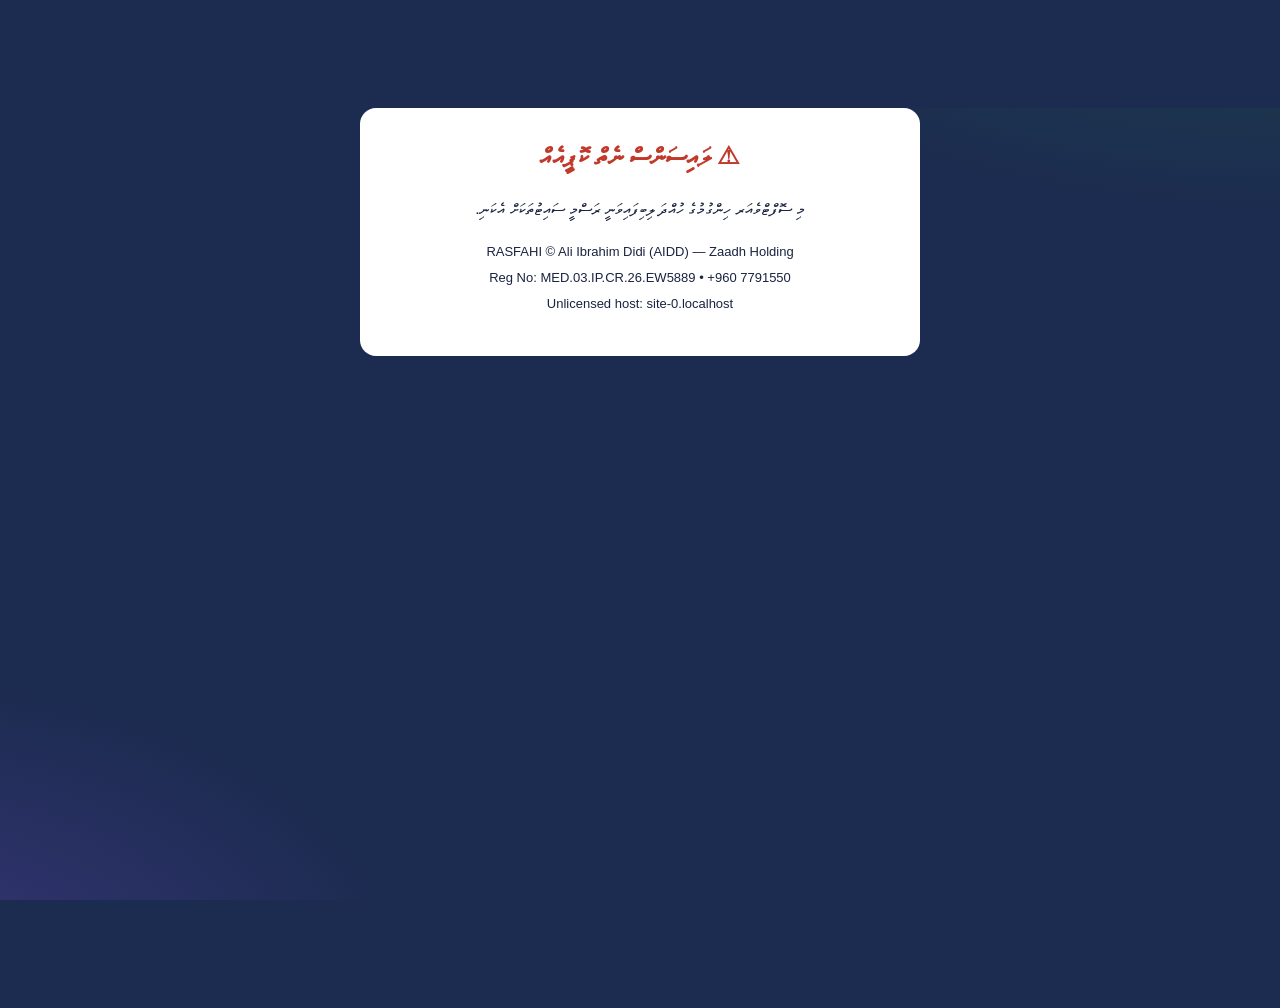
<file: index.html>
<!DOCTYPE html>
<html lang="dv" dir="rtl">
<head>
  <meta charset="UTF-8">
  <meta name="copyright" content="© 2026 Ali Ibrahim Didi (AIDD) / Zaadh Holding — All rights reserved. Reg No: MED.03.IP.CR.26.EW5889">
  <meta name="robots" content="noindex, nofollow">
  <meta name="viewport" content="width=device-width, initial-scale=1.0">
  <title>Rasfahi Judging System</title>
  <link rel="icon" href="data:image/svg+xml,<svg xmlns='http://www.w3.org/2000/svg' viewBox='0 0 100 100'><text y='.9em' font-size='90'>📖</text></svg>">
  <link rel="stylesheet" href="css/app.css?v=fc571c8e">
</head>
<body>
  <div id="app"><div class="loading"><div class="spin"></div><span>ލޯޑުވަނީ...</span></div></div>
  <script type="importmap">
{
    "imports": {
      "./js/app.js": "./js/app.js?v=aa17823a",
      "./js/core.js": "./js/core.js?v=b89d9afa",
      "./js/dummy.js": "./js/dummy.js?v=863c2dc6",
      "./js/firebase-config.js": "./js/firebase-config.js?v=64867a55",
      "./js/firebase.bundle.js": "./js/firebase.bundle.js?v=19774ceb",
      "./js/frames.js": "./js/frames.js?v=4aacd31e",
      "./js/gridpick.js": "./js/gridpick.js?v=5c636929",
      "./js/license.js": "./js/license.js?v=604ed250",
      "./js/liveops.js": "./js/liveops.js?v=d607a226",
      "./js/media.js": "./js/media.js?v=21526a2c",
      "./js/print.js": "./js/print.js?v=726e9d41",
      "./js/quran.js": "./js/quran.js?v=519b48f5",
      "./js/register.js": "./js/register.js?v=a13d1432",
      "./js/roster.js": "./js/roster.js?v=8a8b3c2f",
      "./js/tajweed.js": "./js/tajweed.js?v=b242efa4",
      "./js/trial.js": "./js/trial.js?v=91b9b3c8",
      "./js/views/admin.js": "./js/views/admin.js?v=64d6db24",
      "./js/views/archive.js": "./js/views/archive.js?v=5db6d63f",
      "./js/views/checkin.js": "./js/views/checkin.js?v=58c643a8",
      "./js/views/chief.js": "./js/views/chief.js?v=6ef9d8bb",
      "./js/views/judge.js": "./js/views/judge.js?v=df0249e3",
      "./js/views/live.js": "./js/views/live.js?v=3133a953",
      "./js/views/manual.js": "./js/views/manual.js?v=06589ce2",
      "./js/views/office.js": "./js/views/office.js?v=d879013a",
      "./js/views/report.js": "./js/views/report.js?v=737b4cf0",
      "./js/views/results.js": "./js/views/results.js?v=e3fc76c8",
      "./js/views/screens.js": "./js/views/screens.js?v=facdc1c3"
    }
  }
  </script>
  <script src="js/boot.js?v=1"></script>
  <script type="module" src="js/app.js?v=aa17823a" onerror="window.__rasfahiBootFail && __rasfahiBootFail('ފައިލު ލޯޑް ނުވި: js/app.js (ނުވަތަ އޭގެ ތެރޭގެ ފައިލެއް)')"></script>
</body>
</html>
</file>
<file: css/app.css>
@import url('https://fonts.googleapis.com/css2?family=Noto+Sans+Thaana:wght@400;600;700;900&family=Cinzel:wght@700;900&family=Amiri:wght@400;700&family=Amiri+Quran&display=swap');
/* Faruma — inlined so mobile never needs a server request */
@font-face {
  font-family: 'Faruma';
  src: local('Faruma'),
       url('[data-uri]') format('truetype');
  font-display: swap;
  unicode-range: U+0780-07BF, U+25CC;
}
@font-face { font-family: 'KFGQPC Hafs'; src: url('../fonts/UthmanicHafs.ttf') format('truetype'); font-display: block; }

:root {
  /* fixed tokens (the colour theme below can override any of the others) */
  --gold: #c9a443; --gold2: #ecd083; --green: #2ecc71; --green2: #5ee6a0; --red: #ff4d5e; --red2: #ff8a95;
  --orange: #ff9f1c; --blue: #4f8cff; --radius: 10px;
  --ui: 'Faruma', 'Noto Sans Thaana', 'Segoe UI', sans-serif;
  --quran: 'KFGQPC Hafs', 'Amiri', serif;
}
/* ---------- colour themes (Settings → colours) ---------- */
:root, [data-theme="presidential"] {
  /* presidential — lighter mid-navy, much easier to read */
  --bg: #1c2b50; --bg2: #141f3c; --panel: #223060; --panel2: #2a3a72; --input: #192548; --line: #344e88;
  --line2: #4060a0; --top1: #1c6045; --top2: #144832; --th: #1e5048; --act1: #6248b8; --act2: #422e90;
  --act-text: #fef3c7; --glow1: rgba(28,96,69,.45); --glow2: rgba(98,72,184,.40); --login1: #1e7258; --login2: #4e2e98; --card1: #223060;
  --card2: #192548; --tab: #cdd8f0; --hover: rgba(100,220,160,.10); --star-off: #506088; --flash: rgba(16,26,50,.96); --scr1: #1e6248;
  --scr2: #141f3c; --wait1: #4e2e98; --badge-bg: rgba(98,72,184,.55); --badge-bd: #9a80e8; --badge-tx: #ede0ff; --okbg: rgba(28,96,69,.40);
  --text: #dce8fc; --muted: #8aa4cc;
}
[data-theme="emerald"] {
  --bg: #05241a; --bg2: #031710; --panel: #0a3326; --panel2: #0e4131; --input: #04190f; --line: #17503d;
  --line2: #22684f; --top1: #0c4a35; --top2: #083424; --th: #0f4a37; --act1: #4a2c8a; --act2: #2b1757;
  --act-text: #ecd083; --glow1: rgba(201,164,67,.14); --glow2: rgba(15,94,64,.45); --login1: #0f5e40; --login2: #2b1757; --card1: #0c3a2b;
  --card2: #062318; --tab: #d2e6db; --hover: rgba(46,204,113,.08); --star-off: #2a5546; --flash: rgba(4,30,20,.96); --scr1: #0f5e40;
  --scr2: #031710; --wait1: #0f5e40; --badge-bg: rgba(201,164,67,.15); --badge-bd: #c9a443; --badge-tx: #ecd083; --okbg: rgba(46,204,113,.16);
  --text: #eef7f2; --muted: #a2c3b5;
}
[data-theme="royal"] {
  --bg: #0b1233; --bg2: #070b24; --panel: #111a45; --panel2: #172255; --input: #0a1030; --line: #243070;
  --line2: #34429a; --top1: #2b1757; --top2: #1b1a55; --th: #1f1a5a; --act1: #13704c; --act2: #0c4f36;
  --act-text: #ecd083; --glow1: rgba(74,44,138,.42); --glow2: rgba(15,94,64,.34); --login1: #3a1f73; --login2: #0f4a34; --card1: #16205a;
  --card2: #0c1438; --tab: #c3c9ea; --hover: rgba(123,92,214,.10); --star-off: #3a4478; --flash: rgba(26,16,64,.96); --scr1: #0f4a36;
  --scr2: #081231; --wait1: #34206b; --badge-bg: rgba(74,44,138,.6); --badge-bd: #8b6ad8; --badge-tx: #d2c2ff; --okbg: rgba(15,94,64,.35);
  --text: #eef1fb; --muted: #a6aed3;
}
[data-theme="purple"] {
  --bg: #160c2e; --bg2: #0e071f; --panel: #20133f; --panel2: #2a1a52; --input: #120a28; --line: #3a2766;
  --line2: #50388a; --top1: #3b1f73; --top2: #2a1657; --th: #33205f; --act1: #13704c; --act2: #0c4f36;
  --act-text: #ecd083; --glow1: rgba(123,82,199,.35); --glow2: rgba(201,164,67,.10); --login1: #4a2c8a; --login2: #0f4a34; --card1: #26164d;
  --card2: #160c2e; --tab: #dacff2; --hover: rgba(160,120,255,.10); --star-off: #4a3a78; --flash: rgba(30,14,60,.96); --scr1: #3b1f73;
  --scr2: #0e071f; --wait1: #4a2c8a; --badge-bg: rgba(201,164,67,.15); --badge-bd: #c9a443; --badge-tx: #ecd083; --okbg: rgba(46,204,113,.16);
  --text: #f3effc; --muted: #b6aad6;
}
[data-theme="navy"] {
  --bg: #071330; --bg2: #040b20; --panel: #0d1f47; --panel2: #132a5c; --input: #06112b; --line: #1f3a73;
  --line2: #2c4f94; --top1: #0f2d66; --top2: #0a1f4d; --th: #13306a; --act1: #13704c; --act2: #0c4f36;
  --act-text: #ecd083; --glow1: rgba(47,110,255,.25); --glow2: rgba(201,164,67,.08); --login1: #1f3f8f; --login2: #0a1f4d; --card1: #102554;
  --card2: #081735; --tab: #cad7f2; --hover: rgba(79,140,255,.10); --star-off: #2f4677; --flash: rgba(8,20,50,.96); --scr1: #173a80;
  --scr2: #040b20; --wait1: #1f3f8f; --badge-bg: rgba(79,140,255,.18); --badge-bd: #6f95e8; --badge-tx: #d3e0ff; --okbg: rgba(46,204,113,.16);
  --text: #eef3fc; --muted: #a2b3d6;
}
[data-theme="maroon"] {
  --bg: #230a10; --bg2: #16050a; --panel: #321019; --panel2: #421522; --input: #1a070c; --line: #5a2230;
  --line2: #7a3040; --top1: #5a1422; --top2: #3d0c16; --th: #4a1220; --act1: #13704c; --act2: #0c4f36;
  --act-text: #ecd083; --glow1: rgba(160,30,50,.30); --glow2: rgba(201,164,67,.12); --login1: #6a1a2a; --login2: #2a0a12; --card1: #3a121c;
  --card2: #210910; --tab: #efd8dc; --hover: rgba(255,120,140,.08); --star-off: #5a3038; --flash: rgba(40,8,16,.96); --scr1: #5a1422;
  --scr2: #16050a; --wait1: #6a1a2a; --badge-bg: rgba(201,164,67,.15); --badge-bd: #c9a443; --badge-tx: #ecd083; --okbg: rgba(46,204,113,.16);
  --text: #fbf0f2; --muted: #d0b0b6;
}
[data-theme="turquoise"] {
  --bg: #042126; --bg2: #02151a; --panel: #083139; --panel2: #0c3f49; --input: #031a1f; --line: #145560;
  --line2: #1d6f7c; --top1: #0b4d55; --top2: #07363c; --th: #0b4650; --act1: #1f3f8f; --act2: #0f2566;
  --act-text: #ecd083; --glow1: rgba(15,125,134,.35); --glow2: rgba(201,164,67,.10); --login1: #0f7d86; --login2: #1f3f8f; --card1: #0a3a42;
  --card2: #04232a; --tab: #cdeaed; --hover: rgba(80,220,230,.08); --star-off: #2c5a60; --flash: rgba(4,34,38,.96); --scr1: #0f6a72;
  --scr2: #02151a; --wait1: #0f7d86; --badge-bg: rgba(201,164,67,.15); --badge-bd: #c9a443; --badge-tx: #ecd083; --okbg: rgba(46,204,113,.16);
  --text: #eefafb; --muted: #9fc7cb;
}
[data-theme="blackgold"] {
  --bg: #07090b; --bg2: #030405; --panel: #101418; --panel2: #161b21; --input: #0a0d10; --line: #232a31;
  --line2: #333d47; --top1: #151a1f; --top2: #0b0e11; --th: #171d23; --act1: #d9b650; --act2: #a8862a;
  --act-text: #15110a; --glow1: rgba(201,164,67,.10); --glow2: rgba(201,164,67,.05); --login1: #2a220c; --login2: #07090b; --card1: #0e1215;
  --card2: #07090b; --tab: #bcc5ce; --hover: rgba(201,164,67,.07); --star-off: #2d3a45; --flash: rgba(10,10,8,.96); --scr1: #1a1608;
  --scr2: #030405; --wait1: #1f1a0a; --badge-bg: rgba(201,164,67,.12); --badge-bd: #c9a443; --badge-tx: #ecd083; --okbg: rgba(46,204,113,.14);
  --text: #f1f3f5; --muted: #96a3ae;
}
* { box-sizing: border-box; }
html, body { margin: 0; padding: 0; background: var(--bg); color: var(--text); font-family: var(--ui); font-size: 15px; }
body { min-height: 100vh;
  background: radial-gradient(1100px 520px at 100% -10%, var(--glow1), transparent 60%),
              radial-gradient(900px 520px at -10% 110%, var(--glow2), transparent 60%), var(--bg);
  background-attachment: fixed; }
button:focus-visible, a:focus-visible { outline: 2px solid var(--gold2); outline-offset: 2px; }
button, input, select, textarea { font-family: var(--ui); font-size: 14px; }
a { color: var(--gold2); }
.hidden { display: none !important; }
.muted { color: var(--muted); }
.small { font-size: 12px; }
.ltr { direction: ltr; unicode-bidi: embed; }
.center { text-align: center; }
.row { display: flex; gap: 10px; align-items: center; flex-wrap: wrap; }
.row.between { justify-content: space-between; }
.grow { flex: 1; }
.grid2 { display: grid; grid-template-columns: 1fr 1fr; gap: 10px; }
.grid3 { display: grid; grid-template-columns: repeat(3, 1fr); gap: 10px; }
.grid4 { display: grid; grid-template-columns: repeat(4, 1fr); gap: 10px; }
@media (max-width: 800px) { .grid2, .grid3, .grid4 { grid-template-columns: 1fr; } }

/* ---------- login ---------- */
.login {
  min-height: 100vh; display: flex; flex-direction: column; align-items: center; justify-content: center;
  gap: 14px; padding: 20px 16px;
  background: linear-gradient(150deg, #1b3a8c 0%, #0d4f6c 35%, #0a3a50 65%, #0c2a5a 100%);
}
.login-card {
  width: 100%; max-width: 480px; padding: 32px 30px 28px; text-align: center;
  border-radius: 22px; background: #ffffff; color: #1a2340;
  box-shadow: 0 12px 48px rgba(0,0,0,.35), 0 2px 8px rgba(0,0,0,.18);
}
/* decorative inner ring */
.login-card::before {
  content: ''; position: absolute; inset: 5px;
  border: 1px solid rgba(13,79,108,.12); border-radius: 18px; pointer-events: none;
}
.bismillah { font-family: var(--quran); font-size: 26px; color: #1b5e8a; direction: rtl; margin-bottom: 6px; }
.login-org { font-size: 11px; letter-spacing: 2px; text-transform: uppercase; color: #1b5e8a; margin-bottom: 4px; font-weight: 700; }
.brand { font-family: 'Cinzel', serif; color: #0f2f6a; font-size: 36px; letter-spacing: 4px; margin: 2px 0 2px; }
.brand-sub { color: #4a6080; font-size: 14px; margin-bottom: 0; font-style: italic; font-family: var(--ui); }
.login-divider { height: 1px; background: linear-gradient(90deg, transparent, #1b5e8a55, transparent); margin: 18px 0; }
.login-err { color: #c0392b; font-size: 13px; margin-bottom: 8px; }
.gbtn {
  display: inline-flex; align-items: center; gap: 10px; width: 100%;
  background: #fff; color: #222; border: 2px solid #dde3ec;
  border-radius: 40px; padding: 13px 22px; font-weight: 700; cursor: pointer; font-size: 15px;
  box-shadow: 0 2px 8px rgba(0,0,0,.10); transition: box-shadow .18s, border-color .18s;
  font-family: var(--ui);
}
.gbtn:hover { border-color: #1b5e8a; box-shadow: 0 4px 16px rgba(27,94,138,.18); }
.gbtn img { width: 22px; height: 22px; }
.login-auth-note {
  font-size: 12px; letter-spacing: 1.5px; text-transform: uppercase; color: #4a6080;
  margin: 14px 0 18px; font-weight: 700; font-family: var(--ui);
}
/* registration form link — large button */
.login-reg-btn {
  display: flex; align-items: center; gap: 14px; width: 100%;
  border: 2px solid #0d4f6c; border-radius: 14px; padding: 14px 18px;
  background: linear-gradient(135deg, #f0f8ff, #e6f3f9); color: #0d4f6c;
  text-decoration: none; cursor: pointer; transition: background .18s, box-shadow .18s;
  box-shadow: 0 2px 8px rgba(13,79,108,.08);
}
.login-reg-btn:hover { background: linear-gradient(135deg, #e0f0ff, #cce8f5); box-shadow: 0 4px 16px rgba(13,79,108,.15); }
.login-reg-icon { font-size: 28px; flex-shrink: 0; }
.login-reg-btn b { display: block; font-size: 19px; color: #0d4f6c; font-family: var(--ui); }
.login-reg-sub { font-family: 'Amiri', serif; font-size: 13px; color: #1b5e8a; display: block; margin-top: 2px; direction: rtl; }
.login-note { margin-top: 20px; font-size: 11px; color: #7a8fa8; line-height: 1.8; }
/* bottom footer card */
.login-footer-card {
  width: 100%; max-width: 480px; padding: 18px 24px; text-align: center;
  border-radius: 16px; border: 1px solid rgba(255,255,255,.25);
  background: rgba(10,30,60,.55); backdrop-filter: blur(8px);
  color: #c8d6e8;
}
.login-footer-label { font-size: 9px; letter-spacing: 3px; text-transform: uppercase; color: #c9a443; margin: 0 0 2px; }
.login-footer-brand { font-family: 'Cinzel', serif; font-size: 20px; color: #ecd083; letter-spacing: 2px; margin: 0 0 6px; }
.login-footer-copy { font-size: 12px; color: #a8bcd0; line-height: 1.7; margin: 0; }
.login-footer-note { font-size: 10px; color: #7a8fa8; }

/* ---------- shell ---------- */
.topbar { position: sticky; top: 0; z-index: 50; display: flex; flex-wrap: wrap; align-items: center; gap: 8px 14px; padding: 8px 16px 0;
  background: linear-gradient(180deg, var(--top1) 0%, var(--top2) 100%); border-bottom: 3px double var(--gold); box-shadow: 0 6px 20px rgba(0,0,0,.35); }
.topbar .logo { font-family: 'Cinzel', serif; color: var(--gold2); font-size: 18px; letter-spacing: 1px; white-space: nowrap; }
.topbar .who { margin-inline-start: auto; display: flex; align-items: center; gap: 10px; font-size: 13px; white-space: nowrap; }
.topbar .who img { width: 30px; height: 30px; border-radius: 50%; border: 1px solid var(--gold); }
.tabs { order: 3; flex-basis: calc(100% + 32px); display: flex; flex-wrap: wrap; gap: 4px; margin: 0 -16px; padding: 6px 16px 8px;
  border-top: 1px solid rgba(201,164,67,.35); background: rgba(7,11,36,.35); }
@media (max-width: 700px) { .tabs { flex-wrap: nowrap; overflow-x: auto; scrollbar-width: none; } }
.tabs button { background: transparent; color: var(--tab); border: 1px solid transparent; border-radius: 8px; padding: 7px 12px; cursor: pointer; white-space: nowrap; }
.tabs button.active { color: var(--act-text); background: linear-gradient(180deg, var(--act1), var(--act2)); border-color: var(--gold); font-weight: 700; }
.tabs button:hover:not(.active) { color: var(--text); border-color: rgba(201,164,67,.45); }
main#view { padding: 16px; max-width: 1500px; margin: 0 auto; }
main#view.full { max-width: none; padding: 0; }
.rolebadge { background: var(--badge-bg); border: 1px solid var(--badge-bd); color: var(--badge-tx); padding: 3px 12px; border-radius: 20px; font-size: 12px; white-space: nowrap; }

/* ---------- cards / forms ---------- */
.card { background: var(--panel); border: 1px solid var(--line); border-radius: var(--radius); padding: 16px; margin-bottom: 14px; }
.card h2, .card h3 { margin: 0 0 12px; color: var(--gold2); font-size: 17px; }
.card h2 small { color: var(--muted); font-weight: 400; font-size: 12px; }
.field { display: flex; flex-direction: column; gap: 5px; margin-bottom: 10px; }
.field > span { font-size: 13px; color: var(--muted); }
.field .hint { color: var(--muted); font-size: 11px; }
input, select, textarea { background: var(--input); color: var(--text); border: 1px solid var(--line2); border-radius: 8px; padding: 9px 10px; outline: none; width: 100%; }
input:focus, select:focus, textarea:focus { border-color: var(--gold); box-shadow: 0 0 0 2px rgba(201,164,67,.2); }
input[type=checkbox], input[type=radio] { width: auto; }
input[type=color] { padding: 2px; height: 36px; }
input[type=range] { padding: 0; }
.btn { border: 1px solid var(--line2); background: var(--panel2); color: var(--text); border-radius: 8px; padding: 9px 16px; cursor: pointer; font-weight: 600; white-space: nowrap; }
.btn:hover { filter: brightness(1.2); }
.btn:disabled { opacity: .45; cursor: not-allowed; filter: none; }
.btn.primary { background: linear-gradient(180deg, #e3c45e, #b38e2c); color: #1a1233; border-color: var(--gold2); }
.btn.green { background: linear-gradient(180deg, #1c8a5c, #0f5e40); border-color: var(--green2); color: #fff; }
.btn.red { background: linear-gradient(180deg, #d42b2b, #9c1717); border-color: var(--red2); color: #fff; }
.btn.blue { background: linear-gradient(180deg, #3d6fe0, #26489e); border-color: #7ea2ff; color: #fff; }
.btn.orange { background: linear-gradient(180deg, #f59a1b, #c26f00); border-color: #ffc062; color: #111; }
.btn.ghost { background: transparent; }
.btn.sm { padding: 5px 10px; font-size: 12px; }
.btn.lg { padding: 14px 22px; font-size: 17px; }
.icon-btn { background: transparent; border: 0; color: var(--muted); font-size: 18px; cursor: pointer; }
.tag { display: inline-block; padding: 2px 8px; border-radius: 12px; font-size: 12px; background: var(--panel2); border: 1px solid var(--line2); }
.tag.gold { color: var(--gold2); border-color: rgba(201,164,67,.5); background: rgba(201,164,67,.08); }
.tag.green { color: var(--green2); border-color: rgba(94,230,160,.35); background: rgba(28,138,92,.18); }
.tag.red { color: var(--red2); border-color: rgba(255,138,149,.35); background: rgba(255,77,94,.12); }
.tag.orange { color: #ffc062; border-color: rgba(255,192,98,.35); background: rgba(255,159,28,.12); }
.tag.blue { color: #a9c2ff; border-color: rgba(126,162,255,.4); background: rgba(79,140,255,.14); }
.loading { display: flex; gap: 10px; align-items: center; justify-content: center; padding: 40px; color: var(--muted); }
.spin { width: 22px; height: 22px; border: 3px solid var(--line2); border-top-color: var(--gold); border-radius: 50%; animation: sp 0.8s linear infinite; }
@keyframes sp { to { transform: rotate(360deg); } }
.empty { padding: 30px; text-align: center; color: var(--muted); border: 1px dashed var(--line2); border-radius: var(--radius); }
.kpi { background: var(--panel2); border: 1px solid var(--line); border-radius: var(--radius); padding: 14px; }
.kpi b { display: block; font-size: 26px; color: var(--gold2); }
.kpi span { color: var(--muted); font-size: 12px; }

/* tables */
.tbl-wrap { overflow-x: auto; border: 1px solid var(--line); border-radius: var(--radius); }
table.tbl { width: 100%; border-collapse: collapse; font-size: 13px; }
.tbl th { position: sticky; top: 0; background: var(--th); color: var(--gold2); text-align: start; padding: 9px 8px; border-bottom: 1px solid var(--line2); white-space: nowrap; }
.tbl td { padding: 7px 8px; border-bottom: 1px solid var(--line); vertical-align: middle; }
.tbl tr:hover td { background: var(--hover); }
.tbl img.ph { width: 34px; height: 34px; border-radius: 6px; object-fit: cover; }
.tbl .noph { width: 34px; height: 34px; border-radius: 6px; background: var(--panel2); display: inline-flex; align-items: center; justify-content: center; }
.filters { display: flex; gap: 8px; flex-wrap: wrap; margin-bottom: 10px; align-items: flex-end; }
.filters > * { flex: 1 1 150px; }
.filters .btn { flex: 0 0 auto; }

/* modal & toast */
.modal-wrap { position: fixed; inset: 0; background: rgba(0,0,0,.72); z-index: 1000; display: flex; align-items: center; justify-content: center; padding: 16px; }
.modal { background: var(--panel); border: 1px solid var(--gold); border-radius: 14px; width: 100%; max-width: 560px; max-height: 92vh; display: flex; flex-direction: column; }
.modal.wide { max-width: 1000px; }
.modal-head { display: flex; justify-content: space-between; align-items: center; padding: 12px 16px; border-bottom: 1px solid var(--line); }
.modal-head h3 { margin: 0; color: var(--gold2); font-size: 17px; }
.modal-body { padding: 16px; overflow: auto; }
.modal-foot { display: flex; gap: 8px; justify-content: flex-end; padding: 12px 16px; border-top: 1px solid var(--line); flex-wrap: wrap; }
#toasts { position: fixed; bottom: 16px; left: 16px; z-index: 2000; display: flex; flex-direction: column; gap: 8px; }
.toast { background: #0f3a2b; border: 1px solid var(--green); color: #d9ffe8; padding: 10px 16px; border-radius: 10px; box-shadow: 0 6px 20px rgba(0,0,0,.5); transition: .4s; max-width: 380px; }
.toast.err { background: #3a1024; border-color: var(--red); color: #ffd9d9; }
.toast.warn { background: #3a2a08; border-color: var(--orange); color: #ffe7c2; }
.toast.out { opacity: 0; transform: translateY(10px); }

/* id card */
.idcard { display: flex; gap: 12px; align-items: center; background: var(--panel2); border: 1px solid var(--line2); border-radius: 12px; padding: 10px; }
.idcard .idph { width: 64px; height: 76px; object-fit: cover; border-radius: 8px; border: 2px solid var(--gold); background: var(--panel2); display: flex; align-items: center; justify-content: center; font-size: 30px; }
.idcard.big .idph { width: 130px; height: 156px; }
.idcard .idname { font-size: 18px; font-weight: 700; }
.idcard.big .idname { font-size: 30px; }
.idcard .idname-en { direction: ltr; text-align: end; color: var(--muted); font-size: 13px; }
.idcard .idrow { display: flex; gap: 6px; flex-wrap: wrap; margin-top: 4px; }
.idcard .idinfo { flex: 1; min-width: 0; }
.emptycard { justify-content: center; color: var(--muted); min-height: 80px; }

/* stars */
.stars i { font-style: normal; color: var(--star-off); margin: 0 1px; }
.stars i.on { color: var(--gold2); text-shadow: 0 0 12px rgba(255,215,106,.7); }

/* light */
.light { width: 26px; height: 26px; border-radius: 50%; display: inline-block; border: 2px solid #000; box-shadow: inset 0 0 6px rgba(0,0,0,.6); background: #333; }
.light.go { background: radial-gradient(circle at 35% 35%, #9dffb9, #00c853 60%, #00622a); box-shadow: 0 0 22px #00e676; }
.light.stop { background: radial-gradient(circle at 35% 35%, #ffb3b3, #ff2020 60%, #7a0000); box-shadow: 0 0 22px #ff3d3d; }

/* ---------- mushaf page ---------- */
.mushaf-page { font-family: var(--quran); direction: rtl; background: #fffdf5; color: #111; border-radius: 10px; padding: 14px 18px;
  border: 3px double #b8932a; font-size: var(--qsize, 26px); line-height: 2.05; user-select: none; }
.mushaf-page .qline { text-align: justify; text-align-last: justify; white-space: nowrap; overflow: hidden; min-height: 1.9em; padding: 0 2px; border-radius: 4px; }
.mushaf-page.p12 .qline { text-align: center; text-align-last: center; }
.mushaf-page .qline.basmala { text-align: center; text-align-last: center; }
.mushaf-page .qline.dim { opacity: .28; }
.mushaf-page .qline.has-in { background: rgba(255, 236, 170, .35); }
.mushaf-page .w.out { color: #9a9a9a; }
.sura-head { text-align: center; margin: 4px 0; min-height: 1.9em; display: flex; align-items: center; justify-content: center;
  border: 2px solid #b8932a; border-radius: 30px; background: linear-gradient(90deg, #f3e3a6, #fff7d6, #f3e3a6); font-size: .85em; color: #5a3d00; }
.am { position: relative; display: inline-block; font-family: var(--quran); color: #7a5b00; }
.am .orn { font-size: 1.15em; }
.am .num { position: absolute; inset: 0; display: flex; align-items: center; justify-content: center; font-size: .5em; padding-top: .15em; font-family: 'Amiri', serif; font-weight: 700; }
.w { border-radius: 5px; padding: 0 1px; transition: background .12s; }
.clickable .w.in { cursor: pointer; }
.clickable .w.in:hover { background: rgba(47, 140, 255, .18); }
.w.err-jali { color: #d50000 !important; background: rgba(255, 0, 0, .12); text-decoration: underline wavy #d50000; }
.w.err-khafi { color: #e65100 !important; background: rgba(255, 152, 0, .18); text-decoration: underline dotted #e65100; }
.w.err-both { color: #d50000 !important; background: rgba(255, 152, 0, .25); text-decoration: underline double #d50000; }
.flow.tz, .tz .w { font-family: 'Amiri Quran', 'Amiri', serif; line-height: 2.6; }
.flow { font-family: var(--quran); direction: rtl; font-size: var(--qsize, 30px); line-height: 2.2; text-align: justify; background: #fffdf5; color: #111; padding: 18px 22px; border-radius: 10px; border: 3px double #b8932a; }

/* ---------- judge ---------- */
.judge-layout { display: grid; grid-template-columns: minmax(0, 1fr) 390px; gap: 14px; align-items: start; }
@media (max-width: 1100px) { .judge-layout { grid-template-columns: 1fr; } }
.qbar { display: flex; align-items: center; gap: 10px; flex-wrap: wrap; background: var(--panel2); border: 1px solid var(--line2); border-radius: 10px; padding: 8px 12px; margin-bottom: 10px; }
.qbar .qn { font-size: 20px; font-weight: 900; color: var(--gold2); }
.qtabs { display: flex; gap: 6px; }
.qtabs button { border: 1px solid var(--line2); background: var(--input); color: var(--muted); border-radius: 8px; padding: 6px 12px; cursor: pointer; }
.qtabs button.cur { border-color: var(--green2); color: var(--green2); }
.qtabs button.view { background: var(--gold); color: #111; font-weight: 700; }
.rub-row { display: grid; grid-template-columns: 1fr auto; gap: 6px; align-items: center; padding: 7px 0; border-bottom: 1px dashed var(--line2); }
.rub-row .nm { font-weight: 600; }
.rub-row .nm small { color: var(--muted); font-weight: 400; }
.rub-ctl { display: flex; align-items: center; gap: 4px; }
.rub-ctl input { width: 70px; text-align: center; font-weight: 700; color: var(--gold2); padding: 5px; }
.rub-ctl button { background: var(--panel2); border: 1px solid var(--line2); color: var(--text); border-radius: 6px; padding: 4px 6px; cursor: pointer; font-size: 11px; }
.total-box { text-align: center; padding: 12px; border: 2px solid var(--green); border-radius: 12px; margin-top: 10px; background: var(--okbg); }
.total-box b { display: block; font-size: 44px; color: var(--green2); line-height: 1.1; }
.errlist { max-height: 260px; overflow: auto; }
.erritem { display: flex; gap: 8px; align-items: center; padding: 6px; border-bottom: 1px solid var(--line); font-size: 13px; }
.erritem .ew { font-family: var(--quran); font-size: 22px; min-width: 70px; text-align: center; }
.erritem.jali .ew { color: var(--red2); }
.erritem.khafi .ew { color: #ffb74d; }
.erritem .etype { flex: 1; }
.locked-banner { background: var(--okbg); border: 1px solid var(--green); color: var(--green2); padding: 10px; border-radius: 10px; text-align: center; font-weight: 700; }
.flash-banner { position: fixed; top: 35%; left: 50%; transform: translate(-50%, -50%); z-index: 1500; background: var(--flash); border: 3px solid var(--gold);
  color: var(--gold2); padding: 30px 60px; font-size: 44px; font-weight: 900; border-radius: 20px; box-shadow: 0 0 80px rgba(201,164,67,.5); animation: pop .3s; pointer-events: none; }
@keyframes pop { from { transform: translate(-50%, -50%) scale(.6); opacity: 0; } }
.khafi-pop .grp { margin-bottom: 10px; }
.khafi-pop .grp h4 { margin: 0 0 6px; color: var(--gold2); font-size: 14px; }
.khafi-pop .opts { display: flex; flex-wrap: wrap; gap: 6px; }
.khafi-pop .opts button { background: var(--panel2); border: 1px solid var(--line2); color: var(--text); padding: 7px 10px; border-radius: 8px; cursor: pointer; font-size: 13px; }
.khafi-pop .opts button:hover { border-color: var(--orange); color: #ffc062; }
.khafi-pop .opts button small { display: block; font-family: 'Amiri', serif; color: var(--muted); font-size: 12px; }
.pop-word { font-family: var(--quran); font-size: 40px; text-align: center; color: #fff; background: var(--input); border-radius: 10px; padding: 6px; margin-bottom: 10px; }

/* ---------- live control ---------- */
.live-layout { display: grid; grid-template-columns: 340px minmax(0, 1fr); gap: 14px; align-items: start; }
@media (max-width: 1000px) { .live-layout { grid-template-columns: 1fr; } }
.queue-item { display: flex; gap: 8px; align-items: center; padding: 7px; border-bottom: 1px solid var(--line); cursor: pointer; border-radius: 8px; }
.queue-item:hover { background: var(--hover); }
.queue-item.cur { background: var(--okbg); border: 1px solid var(--green); }
.queue-item.done { opacity: .55; }
.queue-item img, .queue-item .noph { width: 36px; height: 42px; border-radius: 6px; object-fit: cover; }
.gridbox { display: grid; grid-template-columns: repeat(5, 1fr); gap: 8px; }
.gridbox button { aspect-ratio: 2.4; font-size: 22px; font-weight: 900; border-radius: 10px; border: 2px solid var(--gold); background: var(--panel2); color: var(--gold2); cursor: pointer; }
.gridbox button.taken { background: #0f5e40; color: #fff; border-color: var(--green2); }
.gridbox button .sub { display: block; font-size: 10px; font-weight: 400; color: var(--muted); }
.phase-pill { padding: 4px 12px; border-radius: 20px; background: var(--panel2); border: 1px solid var(--line2); font-size: 12px; }
.judge-status { display: flex; gap: 6px; flex-wrap: wrap; }
.judge-status span { padding: 4px 10px; border-radius: 16px; font-size: 12px; border: 1px solid var(--line2); }
.judge-status span.ok { border-color: var(--green); color: var(--green2); background: rgba(28,138,92,.18); }

/* ---------- screens (TV) ---------- */
.screen { position: fixed; inset: 0; background: #000; color: #fff; overflow: hidden; display: flex; flex-direction: column; }
.screen.student { background: radial-gradient(ellipse at center, var(--scr1) 0%, var(--scr2) 78%); }
.screen .scr-top { display: flex; align-items: center; gap: 2vw; padding: 1.2vh 2vw; border-bottom: 3px double var(--gold); background: linear-gradient(180deg, var(--top1), var(--top2)); }
.screen .scr-title { font-family: 'Cinzel', serif; color: var(--gold2); font-size: 2.2vw; }
.screen .scr-body { flex: 1; display: flex; align-items: center; justify-content: center; padding: 2vh 2vw; min-height: 0; }
.scr-grid { display: grid; grid-template-columns: repeat(5, 1fr); gap: 1.6vw; width: 88vw; }
.scr-grid div { aspect-ratio: 1.7; display: flex; align-items: center; justify-content: center; font-size: 5vw; font-weight: 900; border: .35vw solid var(--gold);
  border-radius: 1.4vw; background: linear-gradient(180deg, var(--panel2), var(--bg)); color: var(--gold2); font-family: 'Cinzel', serif; }
.scr-grid div.taken { background: linear-gradient(180deg, #00c853, #00662b); color: #fff; border-color: #b9ffd2; }
.scr-read { display: flex; gap: 1.5vw; width: 100%; height: 100%; align-items: stretch; }
.scr-side { width: 18vw; display: flex; flex-direction: column; gap: 1vh; }
.scr-side .qc { border: 2px solid #335; border-radius: 1vw; padding: 1vh 1vw; background: rgba(255,255,255,.04); font-size: 1.3vw; }
.scr-side .qc.cur { border-color: var(--green2); background: rgba(0,230,118,.12); }
.scr-side .qc.done { opacity: .5; }
.scr-main { flex: 1; display: flex; flex-direction: column; min-width: 0; }
.scr-banner { display: flex; justify-content: center; gap: 3vw; font-size: 1.8vw; color: var(--gold2); margin-bottom: 1vh; }
.scr-text { flex: 1; overflow: hidden; display: flex; align-items: center; justify-content: center; }
.scr-text .flow, .scr-text .mushaf-page { width: 100%; max-height: 100%; }
.scr-img { position: relative; height: 100%; display: flex; justify-content: center; }
.scr-img img { height: 100%; width: auto; max-width: 100%; object-fit: contain; background: #fff; border-radius: .6vw; }
.scr-img .band { position: absolute; left: 0; right: 0; background: rgba(255, 213, 79, .28); border-top: .25vw solid #ffb300; border-bottom: .25vw solid #ffb300; pointer-events: none; }
.scr-img .rog { position: absolute; width: .7vw; background: #d50000; border-radius: .4vw; box-shadow: 0 0 1vw #ff1744; pointer-events: none; }
.scr-img .arrow { position: absolute; font-size: 2.6vw; color: #d50000; pointer-events: none; line-height: 1; }
.scr-light { width: 7vw; height: 7vw; }
.big-light { position: absolute; top: 1.2vh; left: 1.2vw; }
.hifz-card { text-align: center; }
.hifz-card .hs { font-size: 4vw; color: var(--gold2); }
.hifz-card .hw { font-family: var(--quran); font-size: 5vw; margin-top: 2vh; background: #fffdf5; color: #111; padding: 1vh 3vw; border-radius: 1vw; }
.screen.waiting { background: radial-gradient(ellipse at top, var(--wait1) 0%, var(--bg) 55%, var(--bg2) 100%); }
.wr-grid { display: grid; grid-template-columns: 1.3fr 1fr; grid-template-rows: auto 1fr; gap: 2vw; width: 94vw; height: 100%; padding: 2vh 0; }
.wr-box { border: .25vw solid var(--gold); border-radius: 1.5vw; padding: 2vh 2vw; background: rgba(0,0,0,.35); display: flex; flex-direction: column; gap: 1vh; }
.wr-box h2 { margin: 0; font-size: 2vw; color: var(--gold2); }
.wr-now { grid-row: span 2; }
.wr-now .idcard { background: transparent; border: 0; flex-direction: column; text-align: center; }
.wr-now .idcard .idph { width: 22vw; height: 27vw; border-width: .3vw; }
.wr-now .idcard .idname { font-size: 3.4vw; }
.wr-now .idcard .idrow { justify-content: center; font-size: 1.5vw; }
.wr-now .idcard .tag { font-size: 1.4vw; padding: .3vh 1vw; }
.wr-box .idcard { background: transparent; border: 0; }
.wr-box .idcard .idph { width: 8vw; height: 9.6vw; }
.wr-box .idcard .idname { font-size: 2vw; }
.wr-stars .stars { font-size: 5vw; }
.wr-grade { font-size: 2vw; color: var(--gold2); text-align: center; }
.clock { font-family: 'Cinzel', serif; font-size: 1.8vw; color: var(--muted); margin-inline-start: auto; direction: ltr; }
.fs-hint { position: fixed; bottom: 6px; left: 50%; transform: translateX(-50%); z-index: 50; font-size: 11px; color: rgba(255,255,255,.6); background: rgba(0,0,0,.35); padding: 2px 10px; border-radius: 10px; white-space: nowrap; text-align: center; }

/* check-in (tablet) */
.ck-search { font-size: 20px; padding: 14px; }
.ck-list { display: grid; grid-template-columns: repeat(auto-fill, minmax(320px, 1fr)); gap: 10px; margin-top: 12px; }
.ck-item .idcard { height: 100%; }
.ck-item.in .idcard { border-color: var(--green); background: var(--okbg); }

/* public registration */
.reg-wrap { max-width: 860px; margin: 0 auto; padding: 16px; }
.reg-head { text-align: center; padding: 22px 12px; border-bottom: 2px solid var(--gold); margin-bottom: 16px; }
.reg-head h1 { color: var(--gold2); margin: 6px 0; font-size: 24px; }
.req::after { content: ' *'; color: var(--red2); }
.ph-preview { width: 140px; height: 170px; border: 2px dashed var(--line2); border-radius: 10px; display: flex; align-items: center; justify-content: center; overflow: hidden; background: var(--input); }
.ph-preview img { width: 100%; height: 100%; object-fit: cover; }
.status-box { padding: 14px; border-radius: 10px; margin-bottom: 12px; border: 1px solid var(--line2); }
.status-box.submitted, .status-box.resubmitted { background: rgba(79,140,255,.14); border-color: rgba(126,162,255,.4); }
.status-box.needs_fix { background: rgba(255,159,28,.12); border-color: var(--orange); }
.status-box.approved { background: rgba(28,138,92,.18); border-color: var(--green); }
.status-box.rejected { background: rgba(255,77,94,.12); border-color: var(--red); }

/* calibration */
.calib { position: relative; display: inline-block; max-height: 80vh; }
.calib img { max-height: 80vh; display: block; }
.calib .ln { position: absolute; left: 0; right: 0; border-top: 1px solid rgba(255,0,0,.6); pointer-events: none; }
.calib .ln span { position: absolute; right: 2px; top: 0; font-size: 10px; color: red; background: #fff; }

/* ============================================================
   ROYAL QURAN FRAMES — 10 designs × 5 palettes = 50 (js/frames.js)
   --u is the scale unit: 1vh on the TV screen, a few px in the gallery.
   ============================================================ */
.qframe { --u: 1vh; --bw: 3; --g0: #7d5f18; --g1: #c9a443; --g2: #f7e59a; --fb: #0f5e40; --fd: #083826; --fp: #fffdf5;
  --goldfill: linear-gradient(135deg, var(--g0), var(--g2) 36%, var(--g1) 54%, var(--g2) 72%, var(--g0));
  position: relative; display: inline-flex; flex: 0 0 auto; max-width: calc(100% - var(--u) * 6); box-sizing: border-box;
  padding: calc(var(--u) * var(--bw)); margin: calc(var(--u) * 3) auto; background: var(--fb); isolation: isolate; }
.qframe > i { position: absolute; display: none; pointer-events: none; font-style: normal; }
.qframe > .qf-pat { z-index: 1; inset: 0; }
.qframe > .qf-in { position: relative; z-index: 2; display: flex; align-items: center; justify-content: center; min-width: 0; min-height: 0; background: var(--fp); }
.qframe > .qf-c, .qframe > .qf-m { z-index: 3; background: var(--goldfill); }
.qframe > .qf-c.tl { top: var(--co, 0); left: var(--co, 0); }
.qframe > .qf-c.tr { top: var(--co, 0); right: var(--co, 0); transform: scaleX(-1); }
.qframe > .qf-c.bl { bottom: var(--co, 0); left: var(--co, 0); transform: scaleY(-1); }
.qframe > .qf-c.br { bottom: var(--co, 0); right: var(--co, 0); transform: scale(-1, -1); }
.qframe > .qf-m.t { top: var(--mo, 0); left: 50%; transform: translateX(-50%); }
.qframe > .qf-m.b { bottom: var(--mo, 0); left: 50%; transform: translateX(-50%) scaleY(-1); }
.qframe.fill { height: calc(100% - var(--u) * 6 - var(--crown, 0px)); }
.qframe.fill > .qf-in { height: 100%; }
/* content inside a frame: the frame supplies the paper and the border */
.qf-in .mushaf-page, .qf-in .flow { border: 0; border-radius: 0; background: transparent; }
.qf-in .scr-img img { background: transparent; border-radius: 0; }
.qf-in > div > .hw, .qf-in > .hw { margin: 0; background: transparent; border-radius: 0; }
.qf-in .scr-img { height: 100%; }

.qk-mushaf { --bw: 3; background: var(--fb); box-shadow: 0 0 0 calc(var(--u) * 0.35) var(--g1), 0 0 0 calc(var(--u) * 0.75) var(--fd), 0 0 0 calc(var(--u) * 1.05) var(--g2), 0 calc(var(--u) * 1) calc(var(--u) * 5) rgba(0,0,0,.55); }
.qk-mushaf > .qf-in { box-shadow: 0 0 0 calc(var(--u) * 0.3) var(--g1), 0 0 0 calc(var(--u) * 0.6) var(--fd), 0 0 0 calc(var(--u) * 0.85) var(--g1); }
.qk-mushaf > .qf-pat { display: block; inset: calc(var(--u) * 1.3); border: calc(var(--u) * 0.2) solid var(--g1); opacity: .8; }
.qk-mushaf > .qf-c { display: block; --co: calc(var(--u) * -1.8); width: calc(var(--u) * 6.6); height: calc(var(--u) * 6.6); -webkit-mask: url("data:image/svg+xml,%3Csvg xmlns='http://www.w3.org/2000/svg' viewBox='0 0 100 100'%3E%3Cpath fill='white' fill-rule='evenodd' d='M50.00,1.00 L63.39,17.66 L84.65,15.35 L82.34,36.61 L99.00,50.00 L82.34,63.39 L84.65,84.65 L63.39,82.34 L50.00,99.00 L36.61,82.34 L15.35,84.65 L17.66,63.39 L1.00,50.00 L17.66,36.61 L15.35,15.35 L36.61,17.66Z M33,50 a17,17 0 1,0 34,0 a17,17 0 1,0 -34,0Z M41,50 a9,9 0 1,0 18,0 a9,9 0 1,0 -18,0Z'/%3E%3C/svg%3E") center / contain no-repeat; mask: url("data:image/svg+xml,%3Csvg xmlns='http://www.w3.org/2000/svg' viewBox='0 0 100 100'%3E%3Cpath fill='white' fill-rule='evenodd' d='M50.00,1.00 L63.39,17.66 L84.65,15.35 L82.34,36.61 L99.00,50.00 L82.34,63.39 L84.65,84.65 L63.39,82.34 L50.00,99.00 L36.61,82.34 L15.35,84.65 L17.66,63.39 L1.00,50.00 L17.66,36.61 L15.35,15.35 L36.61,17.66Z M33,50 a17,17 0 1,0 34,0 a17,17 0 1,0 -34,0Z M41,50 a9,9 0 1,0 18,0 a9,9 0 1,0 -18,0Z'/%3E%3C/svg%3E") center / contain no-repeat; }
.qk-stars { --bw: 3.4; background: var(--fd); box-shadow: 0 0 0 calc(var(--u) * 0.45) var(--g1), 0 0 0 calc(var(--u) * 0.8) var(--fb), 0 0 0 calc(var(--u) * 1.1) var(--g1), 0 calc(var(--u) * 1) calc(var(--u) * 5) rgba(0,0,0,.55); }
.qk-stars > .qf-in { box-shadow: 0 0 0 calc(var(--u) * 0.35) var(--g1), 0 0 0 calc(var(--u) * 0.6) var(--fb); }
.qk-stars > .qf-pat { display: block; background: var(--goldfill); -webkit-mask: url("data:image/svg+xml,%3Csvg xmlns='http://www.w3.org/2000/svg' viewBox='0 0 40 40'%3E%3Cpath fill='white' d='M20.00,7.00 L23.29,12.05 L29.19,10.81 L27.95,16.71 L33.00,20.00 L27.95,23.29 L29.19,29.19 L23.29,27.95 L20.00,33.00 L16.71,27.95 L10.81,29.19 L12.05,23.29 L7.00,20.00 L12.05,16.71 L10.81,10.81 L16.71,12.05Z'/%3E%3Ccircle fill='white' cx='0' cy='0' r='2.4'/%3E%3Ccircle fill='white' cx='40' cy='0' r='2.4'/%3E%3Ccircle fill='white' cx='0' cy='40' r='2.4'/%3E%3Ccircle fill='white' cx='40' cy='40' r='2.4'/%3E%3C/svg%3E") 0 0 / calc(var(--u) * 3.4) calc(var(--u) * 3.4) round; mask: url("data:image/svg+xml,%3Csvg xmlns='http://www.w3.org/2000/svg' viewBox='0 0 40 40'%3E%3Cpath fill='white' d='M20.00,7.00 L23.29,12.05 L29.19,10.81 L27.95,16.71 L33.00,20.00 L27.95,23.29 L29.19,29.19 L23.29,27.95 L20.00,33.00 L16.71,27.95 L10.81,29.19 L12.05,23.29 L7.00,20.00 L12.05,16.71 L10.81,10.81 L16.71,12.05Z'/%3E%3Ccircle fill='white' cx='0' cy='0' r='2.4'/%3E%3Ccircle fill='white' cx='40' cy='0' r='2.4'/%3E%3Ccircle fill='white' cx='0' cy='40' r='2.4'/%3E%3Ccircle fill='white' cx='40' cy='40' r='2.4'/%3E%3C/svg%3E") 0 0 / calc(var(--u) * 3.4) calc(var(--u) * 3.4) round; }
.qk-stars > .qf-c { display: block; width: calc(var(--u) * 3.4); height: calc(var(--u) * 3.4); -webkit-mask: url("data:image/svg+xml,%3Csvg xmlns='http://www.w3.org/2000/svg' viewBox='0 0 100 100'%3E%3Cpath fill='white' fill-rule='evenodd' d='M0,0H100V100H0Z M50.00,10.00 L59.95,25.98 L78.28,21.72 L74.02,40.05 L90.00,50.00 L74.02,59.95 L78.28,78.28 L59.95,74.02 L50.00,90.00 L40.05,74.02 L21.72,78.28 L25.98,59.95 L10.00,50.00 L25.98,40.05 L21.72,21.72 L40.05,25.98Z M41,50 a9,9 0 1,0 18,0 a9,9 0 1,0 -18,0Z'/%3E%3C/svg%3E") center / contain no-repeat; mask: url("data:image/svg+xml,%3Csvg xmlns='http://www.w3.org/2000/svg' viewBox='0 0 100 100'%3E%3Cpath fill='white' fill-rule='evenodd' d='M0,0H100V100H0Z M50.00,10.00 L59.95,25.98 L78.28,21.72 L74.02,40.05 L90.00,50.00 L74.02,59.95 L78.28,78.28 L59.95,74.02 L50.00,90.00 L40.05,74.02 L21.72,78.28 L25.98,59.95 L10.00,50.00 L25.98,40.05 L21.72,21.72 L40.05,25.98Z M41,50 a9,9 0 1,0 18,0 a9,9 0 1,0 -18,0Z'/%3E%3C/svg%3E") center / contain no-repeat; }
.qk-cartouche { --bw: 2.8; background: linear-gradient(180deg, var(--fb), var(--fd)); box-shadow: 0 0 0 calc(var(--u) * 0.4) var(--g1), 0 0 0 calc(var(--u) * 0.9) var(--fd), 0 0 0 calc(var(--u) * 1.2) var(--g1), 0 calc(var(--u) * 1) calc(var(--u) * 5) rgba(0,0,0,.55); }
.qk-cartouche > .qf-in { padding: calc(var(--u) * 2) 0; box-shadow: 0 0 0 calc(var(--u) * 0.35) var(--g1), 0 0 0 calc(var(--u) * 0.75) var(--fd), 0 0 0 calc(var(--u) * 1) var(--g1); }
.qk-cartouche > .qf-c { display: block; --co: calc(var(--u) * -1); width: calc(var(--u) * 4.8); height: calc(var(--u) * 4.8); -webkit-mask: url("data:image/svg+xml,%3Csvg xmlns='http://www.w3.org/2000/svg' viewBox='0 0 100 100'%3E%3Cpath fill='white' fill-rule='evenodd' d='M50.00,2.00 L61.48,22.28 L83.94,16.06 L77.72,38.52 L98.00,50.00 L77.72,61.48 L83.94,83.94 L61.48,77.72 L50.00,98.00 L38.52,77.72 L16.06,83.94 L22.28,61.48 L2.00,50.00 L22.28,38.52 L16.06,16.06 L38.52,22.28Z M39,50 a11,11 0 1,0 22,0 a11,11 0 1,0 -22,0Z'/%3E%3C/svg%3E") center / contain no-repeat; mask: url("data:image/svg+xml,%3Csvg xmlns='http://www.w3.org/2000/svg' viewBox='0 0 100 100'%3E%3Cpath fill='white' fill-rule='evenodd' d='M50.00,2.00 L61.48,22.28 L83.94,16.06 L77.72,38.52 L98.00,50.00 L77.72,61.48 L83.94,83.94 L61.48,77.72 L50.00,98.00 L38.52,77.72 L16.06,83.94 L22.28,61.48 L2.00,50.00 L22.28,38.52 L16.06,16.06 L38.52,22.28Z M39,50 a11,11 0 1,0 22,0 a11,11 0 1,0 -22,0Z'/%3E%3C/svg%3E") center / contain no-repeat; }
.qk-cartouche > .qf-m { display: block; --mo: calc(var(--u) * -1.7); width: calc(var(--u) * 24); height: calc(var(--u) * 7.2); -webkit-mask: url("data:image/svg+xml,%3Csvg xmlns='http://www.w3.org/2000/svg' viewBox='0 0 200 60'%3E%3Cpath fill='white' fill-rule='evenodd' d='M0,30 C30,30 40,2 70,4 C85,5 90,0 100,0 C110,0 115,5 130,4 C160,2 170,30 200,30 C170,30 160,58 130,56 C115,55 110,60 100,60 C90,60 85,55 70,56 C40,58 30,30 0,30Z M48,30 C60,30 66,14 84,14 C92,14 96,11 100,11 C104,11 108,14 116,14 C134,14 140,30 152,30 C140,30 134,46 116,46 C108,46 104,49 100,49 C96,49 92,46 84,46 C66,46 60,30 48,30Z M100,20 L110,30 L100,40 L90,30Z'/%3E%3Ccircle fill='white' cx='26' cy='30' r='3'/%3E%3Ccircle fill='white' cx='174' cy='30' r='3'/%3E%3C/svg%3E") center / contain no-repeat; mask: url("data:image/svg+xml,%3Csvg xmlns='http://www.w3.org/2000/svg' viewBox='0 0 200 60'%3E%3Cpath fill='white' fill-rule='evenodd' d='M0,30 C30,30 40,2 70,4 C85,5 90,0 100,0 C110,0 115,5 130,4 C160,2 170,30 200,30 C170,30 160,58 130,56 C115,55 110,60 100,60 C90,60 85,55 70,56 C40,58 30,30 0,30Z M48,30 C60,30 66,14 84,14 C92,14 96,11 100,11 C104,11 108,14 116,14 C134,14 140,30 152,30 C140,30 134,46 116,46 C108,46 104,49 100,49 C96,49 92,46 84,46 C66,46 60,30 48,30Z M100,20 L110,30 L100,40 L90,30Z'/%3E%3Ccircle fill='white' cx='26' cy='30' r='3'/%3E%3Ccircle fill='white' cx='174' cy='30' r='3'/%3E%3C/svg%3E") center / contain no-repeat; }
.qk-lattice { --bw: 3.2; background: var(--fd); box-shadow: 0 0 0 calc(var(--u) * 0.6) var(--g1), 0 0 0 calc(var(--u) * 0.9) var(--fd), 0 0 0 calc(var(--u) * 1.15) var(--g2), 0 calc(var(--u) * 1) calc(var(--u) * 5) rgba(0,0,0,.55); }
.qk-lattice > .qf-in { box-shadow: 0 0 0 calc(var(--u) * 0.45) var(--g1), 0 0 0 calc(var(--u) * 0.7) var(--fd), 0 0 0 calc(var(--u) * 0.85) var(--g1); }
.qk-lattice > .qf-pat { display: block; background: var(--goldfill); opacity: .9; -webkit-mask: url("data:image/svg+xml,%3Csvg xmlns='http://www.w3.org/2000/svg' viewBox='0 0 40 40'%3E%3Cg fill='none' stroke='white' stroke-width='2.6'%3E%3Cpath d='M20,1 L39,20 L20,39 L1,20Z'/%3E%3Cpath d='M9,9H31V31H9Z'/%3E%3C/g%3E%3Ccircle fill='white' cx='20' cy='20' r='3.6'/%3E%3Ccircle fill='white' cx='0' cy='0' r='2.2'/%3E%3Ccircle fill='white' cx='40' cy='0' r='2.2'/%3E%3Ccircle fill='white' cx='0' cy='40' r='2.2'/%3E%3Ccircle fill='white' cx='40' cy='40' r='2.2'/%3E%3C/svg%3E") 0 0 / calc(var(--u) * 3.2) calc(var(--u) * 3.2) round; mask: url("data:image/svg+xml,%3Csvg xmlns='http://www.w3.org/2000/svg' viewBox='0 0 40 40'%3E%3Cg fill='none' stroke='white' stroke-width='2.6'%3E%3Cpath d='M20,1 L39,20 L20,39 L1,20Z'/%3E%3Cpath d='M9,9H31V31H9Z'/%3E%3C/g%3E%3Ccircle fill='white' cx='20' cy='20' r='3.6'/%3E%3Ccircle fill='white' cx='0' cy='0' r='2.2'/%3E%3Ccircle fill='white' cx='40' cy='0' r='2.2'/%3E%3Ccircle fill='white' cx='0' cy='40' r='2.2'/%3E%3Ccircle fill='white' cx='40' cy='40' r='2.2'/%3E%3C/svg%3E") 0 0 / calc(var(--u) * 3.2) calc(var(--u) * 3.2) round; }
.qk-pearls { --bw: 3; background: var(--fb); box-shadow: 0 0 0 calc(var(--u) * 0.3) var(--g1), 0 0 0 calc(var(--u) * 0.7) var(--fd), 0 0 0 calc(var(--u) * 1) var(--g1), 0 calc(var(--u) * 1) calc(var(--u) * 5) rgba(0,0,0,.55); }
.qk-pearls > .qf-in { box-shadow: 0 0 0 calc(var(--u) * 0.25) var(--g1), 0 0 0 calc(var(--u) * 0.55) var(--fd), 0 0 0 calc(var(--u) * 0.75) var(--g1); }
.qk-pearls > .qf-pat { display: block; inset: calc(var(--u) * 0.7); border: calc(var(--u) * 1.25) dotted var(--g2); filter: drop-shadow(0 0 calc(var(--u) * 0.15) var(--g0)); }
.qk-pearls > .qf-c { display: block; --co: calc(var(--u) * -1.2); width: calc(var(--u) * 5.4); height: calc(var(--u) * 5.4); -webkit-mask: url("data:image/svg+xml,%3Csvg xmlns='http://www.w3.org/2000/svg' viewBox='0 0 100 100'%3E%3Cpath fill='white' fill-rule='evenodd' d='M50.00,1.00 L63.39,17.66 L84.65,15.35 L82.34,36.61 L99.00,50.00 L82.34,63.39 L84.65,84.65 L63.39,82.34 L50.00,99.00 L36.61,82.34 L15.35,84.65 L17.66,63.39 L1.00,50.00 L17.66,36.61 L15.35,15.35 L36.61,17.66Z M33,50 a17,17 0 1,0 34,0 a17,17 0 1,0 -34,0Z M41,50 a9,9 0 1,0 18,0 a9,9 0 1,0 -18,0Z'/%3E%3C/svg%3E") center / contain no-repeat; mask: url("data:image/svg+xml,%3Csvg xmlns='http://www.w3.org/2000/svg' viewBox='0 0 100 100'%3E%3Cpath fill='white' fill-rule='evenodd' d='M50.00,1.00 L63.39,17.66 L84.65,15.35 L82.34,36.61 L99.00,50.00 L82.34,63.39 L84.65,84.65 L63.39,82.34 L50.00,99.00 L36.61,82.34 L15.35,84.65 L17.66,63.39 L1.00,50.00 L17.66,36.61 L15.35,15.35 L36.61,17.66Z M33,50 a17,17 0 1,0 34,0 a17,17 0 1,0 -34,0Z M41,50 a9,9 0 1,0 18,0 a9,9 0 1,0 -18,0Z'/%3E%3C/svg%3E") center / contain no-repeat; }
.qk-rope { --bw: 3; background: var(--fd); box-shadow: 0 0 0 calc(var(--u) * 0.35) var(--g1), 0 0 0 calc(var(--u) * 0.6) var(--fd), 0 0 0 calc(var(--u) * 0.8) var(--g1), 0 calc(var(--u) * 1) calc(var(--u) * 5) rgba(0,0,0,.55); }
.qk-rope > .qf-in { box-shadow: 0 0 0 calc(var(--u) * 0.3) var(--g1); }
.qk-rope > .qf-pat { display: block; inset: calc(var(--u) * 0.55); padding: calc(var(--u) * 1.8); background: repeating-linear-gradient(45deg, var(--g0) 0 calc(var(--u) * 0.35), var(--g2) calc(var(--u) * 0.35) calc(var(--u) * 0.9), var(--g1) calc(var(--u) * 0.9) calc(var(--u) * 1.3)); -webkit-mask: linear-gradient(#000 0 0) content-box, linear-gradient(#000 0 0); -webkit-mask-composite: xor; mask: linear-gradient(#000 0 0) content-box exclude, linear-gradient(#000 0 0); }
.qk-rope > .qf-c { display: block; --co: calc(var(--u) * -0.35); width: calc(var(--u) * 3.7); height: calc(var(--u) * 3.7); border-radius: 50%; background: radial-gradient(circle at 35% 35%, var(--g2), var(--g1) 45%, var(--g0) 80%); box-shadow: 0 0 0 calc(var(--u) * 0.3) var(--fd), 0 0 0 calc(var(--u) * 0.5) var(--g1); }
.qk-rings { --bw: 3.2; background: var(--fd); box-shadow: 0 0 0 calc(var(--u) * 0.5) var(--g1), 0 0 0 calc(var(--u) * 1.1) var(--fb), 0 0 0 calc(var(--u) * 1.4) var(--g2), 0 0 0 calc(var(--u) * 1.9) var(--fd), 0 0 0 calc(var(--u) * 2.15) var(--g1), 0 calc(var(--u) * 1) calc(var(--u) * 6) rgba(0,0,0,.6); }
.qk-rings > .qf-in { box-shadow: 0 0 0 calc(var(--u) * 0.3) var(--g2), 0 0 0 calc(var(--u) * 1.2) var(--fb), 0 0 0 calc(var(--u) * 1.5) var(--g1), 0 0 0 calc(var(--u) * 2.3) var(--fd), 0 0 0 calc(var(--u) * 2.6) var(--g1); }
.qk-rings > .qf-c { display: block; --co: calc(var(--u) * -2.4); width: calc(var(--u) * 4.8); height: calc(var(--u) * 4.8); -webkit-mask: url("data:image/svg+xml,%3Csvg xmlns='http://www.w3.org/2000/svg' viewBox='0 0 100 100'%3E%3Cpath fill='white' fill-rule='evenodd' d='M50,0 L100,50 L50,100 L0,50Z M50,24 L76,50 L50,76 L24,50Z M40,50 a10,10 0 1,0 20,0 a10,10 0 1,0 -20,0Z'/%3E%3C/svg%3E") center / contain no-repeat; mask: url("data:image/svg+xml,%3Csvg xmlns='http://www.w3.org/2000/svg' viewBox='0 0 100 100'%3E%3Cpath fill='white' fill-rule='evenodd' d='M50,0 L100,50 L50,100 L0,50Z M50,24 L76,50 L50,76 L24,50Z M40,50 a10,10 0 1,0 20,0 a10,10 0 1,0 -20,0Z'/%3E%3C/svg%3E") center / contain no-repeat; }
.qk-arabesque { --bw: 2.4; background: var(--fb); box-shadow: 0 0 0 calc(var(--u) * 0.3) var(--g1), 0 0 0 calc(var(--u) * 0.6) var(--fd), 0 0 0 calc(var(--u) * 0.85) var(--g1), 0 calc(var(--u) * 1) calc(var(--u) * 5) rgba(0,0,0,.55); }
.qk-arabesque > .qf-in { box-shadow: 0 0 0 calc(var(--u) * 0.3) var(--g1), 0 0 0 calc(var(--u) * 0.55) var(--fd), 0 0 0 calc(var(--u) * 0.75) var(--g1); }
.qk-arabesque > .qf-c { display: block; --co: calc(var(--u) * -1.3); width: calc(var(--u) * 13); height: calc(var(--u) * 13); -webkit-mask: url("data:image/svg+xml,%3Csvg xmlns='http://www.w3.org/2000/svg' viewBox='0 0 100 100'%3E%3Cpath fill='white' fill-rule='evenodd' d='M3,20 a17,17 0 1,0 34,0 a17,17 0 1,0 -34,0Z M10,20 a10,10 0 1,0 20,0 a10,10 0 1,0 -20,0Z M15,20 a5,5 0 1,0 10,0 a5,5 0 1,0 -10,0Z'/%3E%3Cpath fill='white' d='M38,13 C56,2 80,5 99,12 C80,18 57,23 38,20Z'/%3E%3Cpath fill='white' d='M13,38 C2,56 5,80 12,99 C18,80 23,57 20,38Z'/%3E%3Ccircle fill='white' cx='52' cy='29' r='3.2'/%3E%3Ccircle fill='white' cx='29' cy='52' r='3.2'/%3E%3Ccircle fill='white' cx='40' cy='40' r='2.4'/%3E%3C/svg%3E") center / contain no-repeat; mask: url("data:image/svg+xml,%3Csvg xmlns='http://www.w3.org/2000/svg' viewBox='0 0 100 100'%3E%3Cpath fill='white' fill-rule='evenodd' d='M3,20 a17,17 0 1,0 34,0 a17,17 0 1,0 -34,0Z M10,20 a10,10 0 1,0 20,0 a10,10 0 1,0 -20,0Z M15,20 a5,5 0 1,0 10,0 a5,5 0 1,0 -10,0Z'/%3E%3Cpath fill='white' d='M38,13 C56,2 80,5 99,12 C80,18 57,23 38,20Z'/%3E%3Cpath fill='white' d='M13,38 C2,56 5,80 12,99 C18,80 23,57 20,38Z'/%3E%3Ccircle fill='white' cx='52' cy='29' r='3.2'/%3E%3Ccircle fill='white' cx='29' cy='52' r='3.2'/%3E%3Ccircle fill='white' cx='40' cy='40' r='2.4'/%3E%3C/svg%3E") center / contain no-repeat; }
.qk-tazhib { --bw: 3.6; background: var(--fb); box-shadow: 0 0 0 calc(var(--u) * 0.4) var(--g1), 0 0 0 calc(var(--u) * 0.9) var(--fd), 0 0 0 calc(var(--u) * 1.2) var(--g2), 0 calc(var(--u) * 1) calc(var(--u) * 5) rgba(0,0,0,.55); }
.qk-tazhib > .qf-in { padding: calc(var(--u) * 1.2) 0; box-shadow: 0 0 0 calc(var(--u) * 0.35) var(--g1), 0 0 0 calc(var(--u) * 0.65) var(--fd), 0 0 0 calc(var(--u) * 0.85) var(--g1); }
.qk-tazhib > .qf-pat { display: block; background: var(--goldfill); -webkit-mask: url("data:image/svg+xml,%3Csvg xmlns='http://www.w3.org/2000/svg' viewBox='0 0 40 40'%3E%3Cellipse fill='white' cx='20' cy='13.2' rx='2.7' ry='5.6' transform='rotate(0 20 20)'/%3E%3Cellipse fill='white' cx='20' cy='13.2' rx='2.7' ry='5.6' transform='rotate(60 20 20)'/%3E%3Cellipse fill='white' cx='20' cy='13.2' rx='2.7' ry='5.6' transform='rotate(120 20 20)'/%3E%3Cellipse fill='white' cx='20' cy='13.2' rx='2.7' ry='5.6' transform='rotate(180 20 20)'/%3E%3Cellipse fill='white' cx='20' cy='13.2' rx='2.7' ry='5.6' transform='rotate(240 20 20)'/%3E%3Cellipse fill='white' cx='20' cy='13.2' rx='2.7' ry='5.6' transform='rotate(300 20 20)'/%3E%3Ccircle fill='white' cx='20' cy='20' r='2.6'/%3E%3Ccircle fill='white' cx='0' cy='0' r='1.8'/%3E%3Ccircle fill='white' cx='40' cy='0' r='1.8'/%3E%3Ccircle fill='white' cx='0' cy='40' r='1.8'/%3E%3Ccircle fill='white' cx='40' cy='40' r='1.8'/%3E%3C/svg%3E") 0 0 / calc(var(--u) * 3.6) calc(var(--u) * 3.6) round; mask: url("data:image/svg+xml,%3Csvg xmlns='http://www.w3.org/2000/svg' viewBox='0 0 40 40'%3E%3Cellipse fill='white' cx='20' cy='13.2' rx='2.7' ry='5.6' transform='rotate(0 20 20)'/%3E%3Cellipse fill='white' cx='20' cy='13.2' rx='2.7' ry='5.6' transform='rotate(60 20 20)'/%3E%3Cellipse fill='white' cx='20' cy='13.2' rx='2.7' ry='5.6' transform='rotate(120 20 20)'/%3E%3Cellipse fill='white' cx='20' cy='13.2' rx='2.7' ry='5.6' transform='rotate(180 20 20)'/%3E%3Cellipse fill='white' cx='20' cy='13.2' rx='2.7' ry='5.6' transform='rotate(240 20 20)'/%3E%3Cellipse fill='white' cx='20' cy='13.2' rx='2.7' ry='5.6' transform='rotate(300 20 20)'/%3E%3Ccircle fill='white' cx='20' cy='20' r='2.6'/%3E%3Ccircle fill='white' cx='0' cy='0' r='1.8'/%3E%3Ccircle fill='white' cx='40' cy='0' r='1.8'/%3E%3Ccircle fill='white' cx='0' cy='40' r='1.8'/%3E%3Ccircle fill='white' cx='40' cy='40' r='1.8'/%3E%3C/svg%3E") 0 0 / calc(var(--u) * 3.6) calc(var(--u) * 3.6) round; }
.qk-tazhib > .qf-c { display: block; --co: calc(var(--u) * -1.5); width: calc(var(--u) * 6.6); height: calc(var(--u) * 6.6); -webkit-mask: url("data:image/svg+xml,%3Csvg xmlns='http://www.w3.org/2000/svg' viewBox='0 0 100 100'%3E%3Cpath fill='white' fill-rule='evenodd' d='M50.00,1.00 L63.39,17.66 L84.65,15.35 L82.34,36.61 L99.00,50.00 L82.34,63.39 L84.65,84.65 L63.39,82.34 L50.00,99.00 L36.61,82.34 L15.35,84.65 L17.66,63.39 L1.00,50.00 L17.66,36.61 L15.35,15.35 L36.61,17.66Z M33,50 a17,17 0 1,0 34,0 a17,17 0 1,0 -34,0Z M41,50 a9,9 0 1,0 18,0 a9,9 0 1,0 -18,0Z'/%3E%3C/svg%3E") center / contain no-repeat; mask: url("data:image/svg+xml,%3Csvg xmlns='http://www.w3.org/2000/svg' viewBox='0 0 100 100'%3E%3Cpath fill='white' fill-rule='evenodd' d='M50.00,1.00 L63.39,17.66 L84.65,15.35 L82.34,36.61 L99.00,50.00 L82.34,63.39 L84.65,84.65 L63.39,82.34 L50.00,99.00 L36.61,82.34 L15.35,84.65 L17.66,63.39 L1.00,50.00 L17.66,36.61 L15.35,15.35 L36.61,17.66Z M33,50 a17,17 0 1,0 34,0 a17,17 0 1,0 -34,0Z M41,50 a9,9 0 1,0 18,0 a9,9 0 1,0 -18,0Z'/%3E%3C/svg%3E") center / contain no-repeat; }
.qk-tazhib > .qf-m { display: block; --mo: calc(var(--u) * -1.1); width: calc(var(--u) * 16); height: calc(var(--u) * 4.8); -webkit-mask: url("data:image/svg+xml,%3Csvg xmlns='http://www.w3.org/2000/svg' viewBox='0 0 200 60'%3E%3Cpath fill='white' fill-rule='evenodd' d='M0,30 C30,30 40,2 70,4 C85,5 90,0 100,0 C110,0 115,5 130,4 C160,2 170,30 200,30 C170,30 160,58 130,56 C115,55 110,60 100,60 C90,60 85,55 70,56 C40,58 30,30 0,30Z M48,30 C60,30 66,14 84,14 C92,14 96,11 100,11 C104,11 108,14 116,14 C134,14 140,30 152,30 C140,30 134,46 116,46 C108,46 104,49 100,49 C96,49 92,46 84,46 C66,46 60,30 48,30Z M100,20 L110,30 L100,40 L90,30Z'/%3E%3Ccircle fill='white' cx='26' cy='30' r='3'/%3E%3Ccircle fill='white' cx='174' cy='30' r='3'/%3E%3C/svg%3E") center / contain no-repeat; mask: url("data:image/svg+xml,%3Csvg xmlns='http://www.w3.org/2000/svg' viewBox='0 0 200 60'%3E%3Cpath fill='white' fill-rule='evenodd' d='M0,30 C30,30 40,2 70,4 C85,5 90,0 100,0 C110,0 115,5 130,4 C160,2 170,30 200,30 C170,30 160,58 130,56 C115,55 110,60 100,60 C90,60 85,55 70,56 C40,58 30,30 0,30Z M48,30 C60,30 66,14 84,14 C92,14 96,11 100,11 C104,11 108,14 116,14 C134,14 140,30 152,30 C140,30 134,46 116,46 C108,46 104,49 100,49 C96,49 92,46 84,46 C66,46 60,30 48,30Z M100,20 L110,30 L100,40 L90,30Z'/%3E%3Ccircle fill='white' cx='26' cy='30' r='3'/%3E%3Ccircle fill='white' cx='174' cy='30' r='3'/%3E%3C/svg%3E") center / contain no-repeat; }
.qk-mihrab { --bw: 2.6; --crown: calc(var(--u) * 8.6); margin-top: calc(var(--u) * 3 + var(--crown)); background: var(--fd); box-shadow: 0 0 0 calc(var(--u) * 0.35) var(--g1), 0 0 0 calc(var(--u) * 0.7) var(--fb), 0 0 0 calc(var(--u) * 1) var(--g1), 0 calc(var(--u) * 1) calc(var(--u) * 5) rgba(0,0,0,.55); }
.qk-mihrab > .qf-in { padding-bottom: calc(var(--u) * 1.2); box-shadow: 0 0 0 calc(var(--u) * 0.3) var(--g2), 0 0 0 calc(var(--u) * 0.6) var(--fb), 0 0 0 calc(var(--u) * 0.8) var(--g1); }
.qk-mihrab > .qf-pat { display: block; inset: calc(var(--u) * 0.8); border: calc(var(--u) * 0.6) double var(--g1); }
.qk-mihrab > .qf-c { display: block; --co: calc(var(--u) * -0.3); width: calc(var(--u) * 3.2); height: calc(var(--u) * 3.2); -webkit-mask: url("data:image/svg+xml,%3Csvg xmlns='http://www.w3.org/2000/svg' viewBox='0 0 100 100'%3E%3Cpath fill='white' fill-rule='evenodd' d='M50.00,2.00 L61.48,22.28 L83.94,16.06 L77.72,38.52 L98.00,50.00 L77.72,61.48 L83.94,83.94 L61.48,77.72 L50.00,98.00 L38.52,77.72 L16.06,83.94 L22.28,61.48 L2.00,50.00 L22.28,38.52 L16.06,16.06 L38.52,22.28Z M39,50 a11,11 0 1,0 22,0 a11,11 0 1,0 -22,0Z'/%3E%3C/svg%3E") center / contain no-repeat; mask: url("data:image/svg+xml,%3Csvg xmlns='http://www.w3.org/2000/svg' viewBox='0 0 100 100'%3E%3Cpath fill='white' fill-rule='evenodd' d='M50.00,2.00 L61.48,22.28 L83.94,16.06 L77.72,38.52 L98.00,50.00 L77.72,61.48 L83.94,83.94 L61.48,77.72 L50.00,98.00 L38.52,77.72 L16.06,83.94 L22.28,61.48 L2.00,50.00 L22.28,38.52 L16.06,16.06 L38.52,22.28Z M39,50 a11,11 0 1,0 22,0 a11,11 0 1,0 -22,0Z'/%3E%3C/svg%3E") center / contain no-repeat; }
.qk-mihrab > .qf-m.t { display: block; z-index: 4; top: calc(var(--u) * -8.6); width: calc(var(--u) * 24); height: calc(var(--u) * 10.8); transform: translateX(-50%); -webkit-mask: url("data:image/svg+xml,%3Csvg xmlns='http://www.w3.org/2000/svg' viewBox='0 0 200 90'%3E%3Cpath fill='white' fill-rule='evenodd' d='M0,90 L0,76 C24,76 44,66 58,50 C72,34 84,28 90,20 C95,13 98,8 100,2 C102,8 105,13 110,20 C116,28 128,34 142,50 C156,66 176,76 200,76 L200,90Z M16,90 C38,86 56,76 68,62 C80,48 90,42 100,28 C110,42 120,48 132,62 C144,76 162,86 184,90Z'/%3E%3Cpath fill='white' d='M100.00,54.00 L102.87,59.07 L108.49,57.51 L106.93,63.13 L112.00,66.00 L106.93,68.87 L108.49,74.49 L102.87,72.93 L100.00,78.00 L97.13,72.93 L91.51,74.49 L93.07,68.87 L88.00,66.00 L93.07,63.13 L91.51,57.51 L97.13,59.07Z'/%3E%3Ccircle fill='white' cx='100' cy='6' r='5'/%3E%3C/svg%3E") center / contain no-repeat; mask: url("data:image/svg+xml,%3Csvg xmlns='http://www.w3.org/2000/svg' viewBox='0 0 200 90'%3E%3Cpath fill='white' fill-rule='evenodd' d='M0,90 L0,76 C24,76 44,66 58,50 C72,34 84,28 90,20 C95,13 98,8 100,2 C102,8 105,13 110,20 C116,28 128,34 142,50 C156,66 176,76 200,76 L200,90Z M16,90 C38,86 56,76 68,62 C80,48 90,42 100,28 C110,42 120,48 132,62 C144,76 162,86 184,90Z'/%3E%3Cpath fill='white' d='M100.00,54.00 L102.87,59.07 L108.49,57.51 L106.93,63.13 L112.00,66.00 L106.93,68.87 L108.49,74.49 L102.87,72.93 L100.00,78.00 L97.13,72.93 L91.51,74.49 L93.07,68.87 L88.00,66.00 L93.07,63.13 L91.51,57.51 L97.13,59.07Z'/%3E%3Ccircle fill='white' cx='100' cy='6' r='5'/%3E%3C/svg%3E") center / contain no-repeat; }
.qk-mihrab > .qf-m.b { display: block; z-index: 3; top: calc(var(--u) * -8.6); bottom: auto; width: calc(var(--u) * 24); height: calc(var(--u) * 10.8); transform: translateX(-50%); background: linear-gradient(180deg, var(--fb), var(--fd)); -webkit-mask: url("data:image/svg+xml,%3Csvg xmlns='http://www.w3.org/2000/svg' viewBox='0 0 200 90'%3E%3Cpath fill='white' fill-rule='evenodd' d='M16,90 C38,86 56,76 68,62 C80,48 90,42 100,28 C110,42 120,48 132,62 C144,76 162,86 184,90Z M100.00,54.00 L102.87,59.07 L108.49,57.51 L106.93,63.13 L112.00,66.00 L106.93,68.87 L108.49,74.49 L102.87,72.93 L100.00,78.00 L97.13,72.93 L91.51,74.49 L93.07,68.87 L88.00,66.00 L93.07,63.13 L91.51,57.51 L97.13,59.07Z'/%3E%3C/svg%3E") center / contain no-repeat; mask: url("data:image/svg+xml,%3Csvg xmlns='http://www.w3.org/2000/svg' viewBox='0 0 200 90'%3E%3Cpath fill='white' fill-rule='evenodd' d='M16,90 C38,86 56,76 68,62 C80,48 90,42 100,28 C110,42 120,48 132,62 C144,76 162,86 184,90Z M100.00,54.00 L102.87,59.07 L108.49,57.51 L106.93,63.13 L112.00,66.00 L106.93,68.87 L108.49,74.49 L102.87,72.93 L100.00,78.00 L97.13,72.93 L91.51,74.49 L93.07,68.87 L88.00,66.00 L93.07,63.13 L91.51,57.51 L97.13,59.07Z'/%3E%3C/svg%3E") center / contain no-repeat; }

/* frame gallery in Settings */
.qf-gallery { display: grid; grid-template-columns: repeat(auto-fill, minmax(210px, 1fr)); gap: 14px; }
.qf-opt { display: flex; flex-direction: column; align-items: center; gap: 6px; padding: 10px 6px 8px; border-radius: 12px; cursor: pointer;
  border: 2px solid transparent; background: rgba(255,255,255,.03); color: var(--text); font-family: var(--ui); overflow: hidden; }
.qf-opt:hover { border-color: var(--line2); }
.qf-opt.sel { border-color: var(--gold2); background: rgba(201,164,67,.10); }
.qf-opt .qframe { --u: 3px; margin: 30px auto 14px; }
.qf-opt .qf-label { font-size: 12px; color: var(--muted); text-align: center; }
.qf-opt.sel .qf-label { color: var(--gold2); }
.qf-sample { font-family: var(--quran); direction: rtl; color: #111; font-size: 20px; line-height: 1.9; padding: 4px 14px; text-align: center; white-space: nowrap; }
.qf-none { height: 110px; display: flex; align-items: center; justify-content: center; }
.theme-swatches { display: flex; gap: 10px; flex-wrap: wrap; }
.theme-sw { display: flex; flex-direction: column; align-items: center; gap: 6px; padding: 8px; border-radius: 12px; border: 2px solid transparent;
  background: rgba(255,255,255,.03); color: var(--text); cursor: pointer; font-family: var(--ui); font-size: 12px; min-width: 110px; }
.theme-sw.sel { border-color: var(--gold2); }
.theme-sw .chips { display: flex; border-radius: 8px; overflow: hidden; border: 1px solid rgba(201,164,67,.6); }
.theme-sw .chips b { width: 26px; height: 30px; display: block; }
/* Login is always light regardless of theme */
.login { color-scheme: light; }
.login-card { color: #1a2340 !important; background: #ffffff !important; }

/* ============================================================
   LIVE FLOW — student screen, judges' passage bar, hifz view, Tanzil lines
   ============================================================ */
/* student screen is dark (off) whenever no one is reading */
.screen.student.off { background: #000 !important; }
.screen.student.off .scr-top, .screen.student.off .scr-body, .screen.student.off .corner-lamp { visibility: hidden; }
/* stand-by (screen "off"): almost black, only a faint sign that it is connected */
.screen .standby { display: none; }
.screen.student.off .standby { display: flex; position: absolute; inset: 0; flex-direction: column; align-items: center; justify-content: center; gap: 1.2vh; }
.standby .sb-logo { font-family: 'Cinzel', serif; font-size: 3vw; letter-spacing: .4vw; color: rgba(201,164,67,.45); }
.standby .sb-ses { font-size: 1.3vw; color: rgba(255,255,255,.4); }
.standby .sb-msg { font-size: 1.5vw; color: rgba(255,255,255,.5); }
.standby .sb-msg.err { color: #ff8a80; font-size: 1.4vw; max-width: 80vw; text-align: center; }
/* touch grid on the student screen */
.scr-grid > button { aspect-ratio: 1.7; display: flex; align-items: center; justify-content: center; font-size: 5vw; font-weight: 900;
  border: .35vw solid var(--gold); border-radius: 1.2vw; color: var(--gold2); font-family: 'Cinzel', serif; cursor: pointer;
  background: linear-gradient(180deg, var(--panel2), var(--bg)); touch-action: manipulation; transition: transform .08s, box-shadow .15s; }
.scr-grid > button:active { transform: scale(.96); }
.scr-grid > button:hover:not(:disabled) { box-shadow: 0 0 2vw rgba(236,208,131,.45); }
/* already chosen numbers: green, with the question number */
.scr-grid > button.taken { flex-direction: column; background: linear-gradient(180deg, #1c8a5c, #0f5e40); color: #eafff3; border-color: #7fe0b0; cursor: default; box-shadow: none; }
.scr-grid > button small { font-family: var(--ui); font-size: 1.2vw; font-weight: 400; margin-top: .3vh; }
/* the number the student just touched */
.scr-grid > button.picking { background: linear-gradient(180deg, #ffe082, #c9a443); color: #2a1a00; border-color: #fff3c4;
  transform: scale(1.06); box-shadow: 0 0 3vw rgba(255,224,130,.9); }
.scr-grid > button.dim { opacity: .35; }
.scr-read.single .scr-main { width: 100%; }
.scr-banner b { color: #fff; }
.hifz-blank { width: 100%; height: 100%; display: flex; flex-direction: column; align-items: center; justify-content: center; }
/* small red / green lamp in the corner, away from the text */
.corner-lamp { position: absolute; left: 1.4vw; bottom: 2vh; width: 2.6vw; height: 2.6vw; min-width: 26px; min-height: 26px;
  border-radius: 22%; border: 2px solid rgba(255,255,255,.35); transition: background .2s, box-shadow .2s; z-index: 5; }
.corner-lamp.stop { background: radial-gradient(circle at 35% 30%, #ff8a80, #d50000 60%, #7f0000); box-shadow: 0 0 1.4vw rgba(255,23,68,.55); }
.corner-lamp.go { background: radial-gradient(circle at 35% 30%, #b9f6ca, #00c853 60%, #00662b); box-shadow: 0 0 1.6vw rgba(0,230,118,.7); }
/* passage bar (surah, juz, ayah) */
.portion { display: flex; flex-wrap: wrap; gap: 6px 16px; align-items: center; font-size: 14px; }
.portion b { color: var(--gold2); font-size: 16px; }
.portion b.ar { font-family: var(--quran); font-size: 20px; font-weight: 400; }
.portion.big { font-size: 18px; } .portion.big b { font-size: 20px; }
/* ނުބަލައި: judges see the passage small and faded */
.hifz-dim { width: fit-content; max-width: 100%; margin: 0 auto; opacity: .5; filter: saturate(.35); transition: opacity .2s; }
.hifz-dim:hover, .hifz-dim:active { opacity: .9; }
.hifz-dim .mushaf-page { width: fit-content; font-size: 16px; line-height: 1.95; padding: 8px 10px; }
/* Tanzil text on the mushaf lines (Amiri font) */
.mushaf-page.tz, .mushaf-page.tz .w { font-family: 'Amiri Quran', 'Amiri', serif; }
.mushaf-page.tz { line-height: 2.25; }
.mushaf-page.tz .qline { overflow: visible; word-spacing: 0; }

/* grid on the judges' screens + the rule line under the student grid */
.gridbox button.picking { background: linear-gradient(180deg, #ffe082, #c9a443) !important; color: #2a1a00 !important; transform: scale(1.05); box-shadow: 0 0 16px rgba(255,224,130,.8); }
.gridbox button.dim { opacity: .35; }
.judge-grid button { font-size: 22px; min-height: 58px; }
.grid-rule { margin-top: 2.6vh; font-size: 1.9vw; color: #fff; background: rgba(0,0,0,.28); border: 1px solid rgba(201,164,67,.45);
  border-radius: 1.2vw; padding: 1vh 2.4vw; display: inline-block; }
.grid-rule b { color: var(--gold2); font-size: 2.3vw; }

/* registration page: selection & schedule */
.sched h3 { margin: 0 0 8px; }
.sched.ok { border: 2px solid var(--green); }
.sched.wait { border: 2px dashed var(--gold); }
.sched .big-wait { font-size: 22px; font-weight: 700; color: var(--gold2); margin: 6px 0 0; }
.sched-tbl th { width: 40%; }
.sched-tbl td { font-size: 17px; }
.sched-note { background: rgba(201,164,67,.12); border-radius: 8px; padding: 8px 10px; }

/* student screen: larger text area, grid that scales, long passages scroll by touch */
.screen.student .scr-top { padding: .8vh 2vw; }
.screen.student .scr-body { padding: 1vh 1.2vw 1.4vh; }
.screen.student .scr-banner { font-size: 1.7vw; margin-bottom: .6vh; flex-wrap: wrap; gap: .4vh 2.4vw; }
.screen.student .qframe { --u: .85vh; margin: 1.2vh auto; }
.scr-grid.pickable { grid-template-columns: repeat(var(--cols, 5), 1fr); }
.scr-grid.pickable > button { font-size: var(--gfs, 5vw); aspect-ratio: var(--gar, 1.7); }
.scr-text.scroll { overflow-y: auto; overflow-x: hidden; align-items: flex-start; -webkit-overflow-scrolling: touch; touch-action: pan-y;
  overscroll-behavior: contain; scrollbar-width: thin; scrollbar-color: var(--gold) transparent; padding-bottom: 2vh; }
.scr-text.scroll::-webkit-scrollbar { width: 10px; }
.scr-text.scroll::-webkit-scrollbar-thumb { background: var(--gold); border-radius: 6px; }
.scr-text.scroll > * { margin-top: 0; }
.scr-img-stack { display: flex; flex-direction: column; gap: 1.2vh; align-items: center; }
.scr-img.multi { height: auto; width: min(62vw, 100%); }
.scr-img.multi img { width: 100%; height: auto; }
.scr-text { min-height: 0; }
.scr-text.scroll .mushaf-page { max-height: none; }

/* ============================================================
   COMPETITION REPORT — royal screen
   ============================================================ */
.rep { --rg: var(--gold); }
.rep:fullscreen { overflow: auto; padding: 2vh 2vw; background: radial-gradient(1200px 600px at 100% 0%, var(--glow2), transparent 60%),
  radial-gradient(900px 600px at 0% 100%, var(--glow1), transparent 60%), var(--bg); }
.rep-head { border: 2px solid var(--gold); border-radius: 18px; padding: 14px 18px; margin-bottom: 14px; position: relative;
  background: linear-gradient(180deg, var(--top1), var(--top2)); box-shadow: 0 0 0 4px var(--bg), 0 0 0 5px rgba(201,164,67,.55), 0 10px 30px rgba(0,0,0,.35); }
.rep-title { display: flex; align-items: center; justify-content: center; gap: 18px; text-align: center; margin-bottom: 10px; }
.rep-title h2 { margin: 0; font-size: 26px; color: var(--gold2); letter-spacing: .5px; }
.rep-orn { color: var(--gold); font-size: 26px; text-shadow: 0 0 12px rgba(201,164,67,.6); }
.rep-filters { display: flex; flex-wrap: wrap; gap: 8px; justify-content: center; margin-bottom: 10px; }
.rep-filters select { width: auto; min-width: 150px; }
.rep-kpis { display: grid; grid-template-columns: repeat(5, 1fr); gap: 12px; margin-bottom: 14px; }
.rep-kpis.small4 { grid-template-columns: repeat(4, 1fr); }
.rep-kpis > div { text-align: center; padding: 14px 8px; border-radius: 14px; border: 1px solid rgba(201,164,67,.55);
  background: linear-gradient(180deg, var(--panel2), var(--panel)); box-shadow: inset 0 0 0 3px var(--panel), inset 0 0 0 4px rgba(201,164,67,.25); }
.rep-kpis b { display: block; font-size: 28px; color: var(--gold2); font-weight: 900; }
.rep-kpis span { font-size: 13px; color: var(--muted); }
.rep-card { border: 1px solid rgba(201,164,67,.5); border-radius: 16px; padding: 14px 16px; margin-bottom: 14px; position: relative;
  background: linear-gradient(180deg, var(--panel), var(--panel2)); box-shadow: inset 0 0 0 4px var(--panel), inset 0 0 0 5px rgba(201,164,67,.22); }
.rep-card::before, .rep-card::after { content: "✦"; position: absolute; top: 8px; color: var(--gold); opacity: .7; font-size: 13px; }
.rep-card::before { right: 12px; } .rep-card::after { left: 12px; }
.rep-card h3 { margin: 0 0 10px; color: var(--gold2); text-align: center; font-size: 18px; }
.rep-note { margin: -4px 0 10px; text-align: center; color: var(--muted); font-size: 12px; }
.rep-grid2 { display: grid; grid-template-columns: 1fr 1fr; gap: 14px; }
@media (max-width: 900px) { .rep-grid2, .rep-kpis { grid-template-columns: 1fr 1fr; } }
.rep-find { margin: 0; padding-right: 20px; line-height: 2; font-size: 15px; }
.rep-find b { color: var(--gold2); }
.rep-empty { text-align: center; color: var(--muted); padding: 14px; } .rep-empty.big { padding: 50px; font-size: 18px; }
/* horizontal bars */
.rb-row { display: grid; grid-template-columns: minmax(120px, 36%) 1fr 58px; gap: 8px; align-items: center; margin: 6px 0; }
.rb-l { font-size: 14px; } .rb-l small { display: block; font-size: 11px; color: var(--muted); }
.rb-t { background: rgba(255,255,255,.06); border-radius: 8px; height: 18px; overflow: hidden; border: 1px solid rgba(255,255,255,.06); }
.rb-f { height: 100%; border-radius: 8px; box-shadow: inset 0 -6px 10px rgba(0,0,0,.18); transition: width .6s; }
.rb-v { font-weight: 800; color: var(--gold2); text-align: left; direction: ltr; }
/* grouped vertical bars */
.rv-plot { display: flex; gap: 12px; align-items: flex-end; height: 230px; padding: 22px 6px 0; border-bottom: 2px solid rgba(201,164,67,.5);
  background: repeating-linear-gradient(to top, transparent 0 45px, rgba(255,255,255,.05) 45px 46px); }
.rv-g { flex: 1; display: flex; flex-direction: column; height: 100%; min-width: 0; }
.rv-bars { flex: 1; display: flex; gap: 4px; align-items: flex-end; justify-content: center; }
.rv-b { flex: 1; max-width: 42px; position: relative; border-radius: 7px 7px 0 0; box-shadow: inset 0 8px 14px rgba(255,255,255,.18); transition: height .6s; }
.rv-b span { position: absolute; top: -18px; left: 50%; transform: translateX(-50%); font-size: 11px; font-weight: 700; white-space: nowrap; color: var(--text); }
.rv-b.none { background: transparent; box-shadow: none; }
.rv-x { text-align: center; font-size: 12px; padding-top: 5px; color: var(--muted); white-space: nowrap; overflow: hidden; text-overflow: ellipsis; }
.rep-legend { display: flex; gap: 16px; flex-wrap: wrap; justify-content: center; margin-top: 10px; font-size: 13px; }
.rep-legend i, .rd-leg i { display: inline-block; width: 12px; height: 12px; border-radius: 3px; margin-left: 6px; vertical-align: middle; }
/* donut */
.rd { display: flex; gap: 18px; align-items: center; justify-content: center; flex-wrap: wrap; }
.rd-svg { width: 190px; height: 190px; filter: drop-shadow(0 4px 10px rgba(0,0,0,.35)); }
.rd-n { font-size: 28px; font-weight: 900; fill: var(--gold2); } .rd-c { font-size: 11px; fill: var(--muted); }
.rd-leg div { display: flex; gap: 8px; align-items: center; margin: 5px 0; min-width: 200px; }
.rd-leg b { margin-right: auto; color: var(--gold2); } .rd-leg small { color: var(--muted); }
.rep-tbl tr.rk1 td { background: rgba(212,175,55,.16); } .rep-tbl tr.rk2 td { background: rgba(200,200,200,.08); } .rep-tbl tr.rk3 td { background: rgba(205,127,50,.12); }
/* student card */
.rep-student .rs-head { display: flex; justify-content: space-between; align-items: center; gap: 12px; padding-bottom: 10px; margin-bottom: 12px; border-bottom: 3px double var(--gold); }
.rep-student h2 { margin: 0; color: var(--gold2); }
.rs-score { text-align: center; min-width: 130px; } .rs-score b { display: block; font-size: 36px; color: var(--green2); line-height: 1; }
.rs-score span { color: var(--muted); } .rs-rank { margin-top: 4px; color: var(--gold2); font-weight: 700; }
.id-preview { width: 100%; aspect-ratio: 1.58; border: 2px dashed var(--line2); border-radius: 12px; display: flex; align-items: center; justify-content: center;
  color: var(--muted); font-size: 13px; overflow: hidden; background: var(--input); }
.id-preview img { width: 100%; height: 100%; object-fit: contain; }
.login-reg-btn.alt { margin-top: 10px; border-color: #c9a443; background: linear-gradient(135deg, #fffaf0, #fbf1d9); }
.login-reg-btn.alt b { color: #7a5b00; } .login-reg-btn.alt .login-reg-sub { color: #8a6a1c; font-family: var(--ui); }
.sched-filters select { min-width: 140px; }

/* ============================================================
   READING ARCHIVE — royal video cards
   ============================================================ */
.rec-grid { display: grid; grid-template-columns: repeat(auto-fill, minmax(420px, 1fr)); gap: 18px; }
@media (max-width: 520px) { .rec-grid { grid-template-columns: 1fr; } }
.rec-card { position: relative; padding: 16px; border-radius: 18px; background: linear-gradient(180deg, var(--panel), var(--panel2));
  border: 2px solid var(--gold); box-shadow: 0 0 0 5px var(--bg), 0 0 0 6px rgba(201,164,67,.55), 0 12px 30px rgba(0,0,0,.35); }
.rec-card .rc-c { position: absolute; width: 26px; height: 26px; border-color: var(--gold2); border-style: solid; pointer-events: none; }
.rec-card .rc-c.tl { top: 6px; left: 6px; border-width: 3px 0 0 3px; border-radius: 10px 0 0 0; }
.rec-card .rc-c.tr { top: 6px; right: 6px; border-width: 3px 3px 0 0; border-radius: 0 10px 0 0; }
.rec-card .rc-c.bl { bottom: 6px; left: 6px; border-width: 0 0 3px 3px; border-radius: 0 0 0 10px; }
.rec-card .rc-c.br { bottom: 6px; right: 6px; border-width: 0 3px 3px 0; border-radius: 0 0 10px 0; }
.rec-head { display: flex; align-items: center; gap: 10px; margin-bottom: 12px; padding-bottom: 10px; border-bottom: 1px solid rgba(201,164,67,.45); }
.rec-name { font-size: 18px; font-weight: 700; color: var(--gold2); }
.rec-frame { padding: 6px; border-radius: 14px; background: linear-gradient(135deg, #7d5f18, #f7e59a 35%, #c9a443 55%, #f7e59a 75%, #7d5f18);
  box-shadow: 0 6px 18px rgba(0,0,0,.45); }
.rec-frame:fullscreen { padding: 0; background: #000; display: flex; align-items: center; justify-content: center; }
.pl { background: #05070d; border-radius: 10px; overflow: hidden; }
.pl-screen { position: relative; aspect-ratio: 16 / 9; background: #000; }
.rec-frame:fullscreen .pl { width: 100%; height: 100%; display: flex; flex-direction: column; } .rec-frame:fullscreen .pl-screen { flex: 1; aspect-ratio: auto; }
.pl-screen video, .pl-screen iframe { position: absolute; inset: 0; width: 100%; height: 100%; border: 0; background: #000; }
.pl-bar { display: flex; align-items: center; gap: 6px; padding: 8px; direction: ltr; background: linear-gradient(180deg, #121826, #0a0e18); border-top: 1px solid rgba(201,164,67,.4); }
.pl-btn { border: 1px solid rgba(201,164,67,.6); background: rgba(201,164,67,.12); color: var(--gold2); border-radius: 20px; padding: 5px 10px; cursor: pointer; font-size: 13px; white-space: nowrap; }
.pl-btn.main { width: 42px; height: 42px; border-radius: 50%; padding: 0; font-size: 18px; background: linear-gradient(180deg, #e3c45e, #b38e2c); color: #1a1233; border-color: #fff3c4; }
.pl-btn:hover { box-shadow: 0 0 10px rgba(236,208,131,.5); }
.pl-seek { flex: 1; accent-color: var(--gold); min-width: 60px; }
.pl-time { font-size: 12px; color: #cfd6e6; font-family: monospace; }
.pl-rate { width: auto; padding: 3px 4px; font-size: 12px; background: #0a0e18; color: var(--gold2); border: 1px solid rgba(201,164,67,.5); }
.pl-note { font-size: 12px; color: #cfd6e6; padding: 6px 10px; background: #0a0e18; text-align: center; }
.rec-empty { aspect-ratio: 16 / 9; display: flex; align-items: center; justify-content: center; border: 2px dashed rgba(201,164,67,.5); border-radius: 12px; color: var(--muted); }
/* report: winners */
.win-grid { display: grid; grid-template-columns: repeat(auto-fill, minmax(340px, 1fr)); gap: 12px; }
.win-card { border: 1px solid rgba(201,164,67,.45); border-radius: 12px; padding: 10px 12px; background: rgba(0,0,0,.12); }
.win-card h4, .win-sub { margin: 0 0 8px; color: var(--gold2); text-align: center; font-size: 15px; }
.win-sub { margin-top: 12px; }
.rep-grid3 { display: grid; grid-template-columns: repeat(3, 1fr); gap: 12px; }
@media (max-width: 1000px) { .rep-grid3 { grid-template-columns: 1fr; } }
.win-card .rb-row { grid-template-columns: minmax(150px, 48%) 1fr 58px; }

/* ============================================================
   SESSION ROSTER — the one ordered list (door tablet, judges, chief)
   ============================================================ */
.dsp { display: grid; grid-template-columns: minmax(200px, 1fr) 2fr; gap: 10px; }
@media (max-width: 700px) { .dsp { grid-template-columns: 1fr; } }
.roster-head { display: flex; justify-content: space-between; align-items: center; gap: 10px; flex-wrap: wrap; padding-bottom: 8px; margin-bottom: 8px; border-bottom: 1px solid rgba(201,164,67,.45); }
.roster-row { display: grid; grid-template-columns: 46px auto 1fr auto auto; align-items: center; gap: 10px; padding: 8px 10px; margin: 5px 0;
  border: 1px solid var(--line); border-radius: 12px; background: var(--panel2); }
.roster-row .ph { width: 40px; height: 40px; }
.roster-row.in { border-color: var(--green); background: var(--okbg); }
.roster-row.cur { outline: 2px solid var(--gold); box-shadow: 0 0 14px rgba(201,164,67,.35); }
.roster-row.done { opacity: .72; }
.rr-no { width: 40px; height: 40px; border-radius: 50%; display: flex; align-items: center; justify-content: center; font-weight: 900; font-size: 17px;
  color: var(--gold2); border: 2px solid var(--gold); }
.rr-name { font-size: 16px; font-weight: 700; }
.rr-state { display: flex; gap: 6px; align-items: center; }
.rr-tick { font-size: 22px; color: var(--green2); font-weight: 900; } .rr-tick.off { color: var(--muted); }
.rr-act { display: flex; gap: 6px; align-items: center; }
.rr-act .btn.green { padding: 10px 16px; font-size: 15px; }
.rr-notes { margin-top: 4px; } .rr-note { font-size: 12px; padding: 2px 8px; border-radius: 8px; background: rgba(255,255,255,.05); margin-top: 2px; }
.rr-note.orange { color: #ffc062; } .rr-note.red { color: var(--red2); } .rr-note.blue { color: #a9c2ff; }
.judge-roster summary, .chief-roster summary { cursor: pointer; padding: 4px 0; }
.judge-roster .roster-row { grid-template-columns: 40px 1fr auto auto; padding: 6px 8px; }
.note-item { border: 1px solid var(--line2); border-radius: 10px; padding: 8px 10px; margin: 6px 0; background: var(--panel2); }
.note-item.orange { border-color: #ff9f1c; } .note-item.red { border-color: var(--red); } .note-item.blue { border-color: var(--blue); }
/* print centre filters */
.print-filters { display: grid; grid-template-columns: repeat(5, 1fr); gap: 8px 10px; margin: 10px 0; }
@media (max-width: 1100px) { .print-filters { grid-template-columns: repeat(3, 1fr); } }
@media (max-width: 640px) { .print-filters { grid-template-columns: 1fr 1fr; } }
.print-filters .field { margin: 0; } .print-filters .field span { font-size: 12px; color: var(--muted); }
.print-count { padding: 8px 12px; border-radius: 10px; background: rgba(201,164,67,.1); border: 1px solid rgba(201,164,67,.4); margin-bottom: 8px; }
.print-count b { color: var(--gold2); font-size: 16px; }
/* registration: age at the deadline and fit with the age group */
.age-show { min-height: 42px; display: flex; align-items: center; gap: 6px; padding: 0 12px; border-radius: 10px; border: 1px solid var(--line2); background: var(--input); }
.age-show b { font-size: 20px; color: var(--gold2); } .age-show small { color: var(--muted); }
.age-fit .fit { margin: 4px 0 10px; padding: 10px 12px; border-radius: 10px; font-size: 15px; display: flex; align-items: center; gap: 8px; flex-wrap: wrap; }
.age-fit .fit.ok { background: rgba(46,204,113,.14); border: 1px solid var(--green); color: var(--green2); }
.age-fit .fit.bad { background: rgba(255,77,94,.12); border: 1px solid var(--red); color: var(--red2); }
.age-fit .fit b { color: inherit; }
.age-fit .fit-near { color: var(--text); font-size: 13px; }
/* role shift, access banners, history */
.role-switch { width: auto; padding: 4px 8px; font-size: 12px; background: rgba(0,0,0,.25); color: var(--gold2); border: 1px solid rgba(201,164,67,.6); }
.role-banner, .grant-banner { display: flex; align-items: center; justify-content: center; gap: 12px; padding: 6px 12px; font-size: 14px;
  background: linear-gradient(90deg, rgba(255,159,28,.18), rgba(255,159,28,.08)); border-bottom: 1px solid #ff9f1c; color: #ffd28a; }
.grant-banner { background: linear-gradient(90deg, rgba(46,204,113,.18), rgba(46,204,113,.06)); border-color: var(--green); color: var(--green2); }
.grant-banner.pending { background: linear-gradient(90deg, rgba(79,140,255,.2), rgba(79,140,255,.06)); border-color: var(--blue); color: #cddcff; }
.grant-code { margin: 10px 0; padding: 14px; border: 2px dashed var(--gold); border-radius: 12px; text-align: center; }
.grant-code b { display: block; font-size: 38px; letter-spacing: 10px; color: var(--gold2); font-family: monospace; }
.tbl.hist td { vertical-align: top; } .tbl.hist tr.hist-marks td { background: rgba(79,140,255,.07); }

/* number grid for judges / live control (pick one or several) */
.gp-info { margin: 4px 0 10px; color: var(--muted); font-size: 14px; }
.gp-grid { display: grid; gap: 10px; }
.gp-n { position: relative; min-height: 78px; border-radius: 14px; border: 2px solid var(--gold); background: linear-gradient(180deg, var(--panel2), var(--panel));
  color: var(--gold2); cursor: pointer; display: flex; flex-direction: column; align-items: center; justify-content: center; gap: 2px;
  transition: transform .08s, box-shadow .15s, background .15s; touch-action: manipulation; }
.gp-n:hover:not(:disabled) { box-shadow: 0 0 14px rgba(236,208,131,.45); } .gp-n:active { transform: scale(.96); }
.gp-num { font-size: 30px; font-weight: 900; font-family: 'Cinzel', serif; line-height: 1; }
.gp-sub { font-size: 12px; min-height: 14px; }
.gp-n.sel { background: linear-gradient(180deg, #ffe082, #c9a443); color: #2a1a00; border-color: #fff3c4; box-shadow: 0 0 16px rgba(255,224,130,.7); }
.gp-n.queued { border-style: dashed; border-color: #ffc062; color: #ffc062; }
.gp-n.taken { background: linear-gradient(180deg, #1c8a5c, #0f5e40); color: #eafff3; border-color: #7fe0b0; cursor: default; }
.gp-act { margin-top: 12px; gap: 8px; }
.scr-grid > button.queued { border-style: dashed; color: #ffc062; border-color: #ffc062; }
/* judges: pick the letter */
.letter-chips { display: flex; flex-wrap: wrap; justify-content: center; gap: 8px; margin: 8px 0; direction: rtl; }
.lchip { font-family: var(--quran); font-size: 30px; min-width: 56px; padding: 4px 10px; border-radius: 12px; border: 2px solid var(--line2); background: var(--panel2); color: var(--text); cursor: pointer; }
.lchip.on { border-color: var(--gold); background: rgba(201,164,67,.2); color: var(--gold2); }
.pop-letter { color: #ff6b6b; text-decoration: underline; text-underline-offset: 8px; }
.letter-quick { display: grid; gap: 8px; margin: 8px 0 12px; }
.lq { padding: 12px; border-radius: 12px; font-size: 16px; cursor: pointer; text-align: center; font-family: var(--ui); }
.lq small { display: block; font-size: 12px; opacity: .85; }
.lq.jali { background: rgba(255,77,94,.15); border: 2px solid var(--red); color: var(--red2); }
.lq.khafi { background: rgba(255,159,28,.12); border: 2px solid var(--orange); color: #ffc062; }
/* plan B marks desk */
.manual-layout { display: grid; grid-template-columns: minmax(280px, 1fr) 2fr; gap: 14px; align-items: start; }
@media (max-width: 900px) { .manual-layout { grid-template-columns: 1fr; } }
.man-grid { display: grid; grid-template-columns: repeat(auto-fill, minmax(200px, 1fr)); gap: 8px; }
.man-row { display: flex; align-items: center; justify-content: space-between; gap: 8px; padding: 6px 10px; border: 1px solid var(--line2); border-radius: 10px; background: var(--panel2); }
.man-in { width: 90px; font-size: 20px; text-align: center; }
.man-sum { margin: 10px 0; font-size: 18px; } .man-total { color: var(--gold2); font-size: 24px; }
.man-errs { display: flex; flex-wrap: wrap; gap: 6px; margin-bottom: 8px; }
.man-krow { display: flex; align-items: center; gap: 8px; margin: 4px 0; } .man-krow > span { min-width: 110px; font-size: 13px; }
.man-kgrid { display: grid; grid-template-columns: repeat(auto-fill, minmax(320px, 1fr)); gap: 4px 14px; margin-top: 6px; }
.man-sign { margin-top: 10px; padding: 10px; border: 2px dashed var(--gold); border-radius: 10px; font-size: 15px; }
.net-pill { font-size: 12px; padding: 3px 10px; border-radius: 20px; cursor: pointer; white-space: nowrap; border: 1px solid; }
.net-pill.on { color: var(--green2); border-color: rgba(94,230,160,.5); background: rgba(46,204,113,.1); }
.net-pill.wait { color: #ffc062; border-color: #ff9f1c; background: rgba(255,159,28,.12); }
.net-pill.off { color: #fff; border-color: var(--red); background: rgba(255,77,94,.35); animation: netblink 1.6s infinite; }
@keyframes netblink { 50% { opacity: .55; } }
.trial-card { border: 2px dashed var(--gold); margin-top: 14px; }
.trial-status { margin-top: 10px; padding: 10px 12px; border-radius: 10px; background: var(--panel2); font-size: 15px; color: var(--gold2); }
/* smooth live screens */
.screen .scr-body > * { animation: rfade .28s ease-out; }
@keyframes rfade { from { opacity: 0; transform: translateY(6px); } to { opacity: 1; transform: none; } }
.upd-banner { position: fixed; bottom: 16px; left: 50%; transform: translateX(-50%); z-index: 9999; display: flex; gap: 12px; align-items: center;
  padding: 10px 16px; border-radius: 14px; background: var(--panel2); border: 2px solid var(--gold); box-shadow: 0 10px 30px rgba(0,0,0,.45); color: var(--gold2); }
</file>
